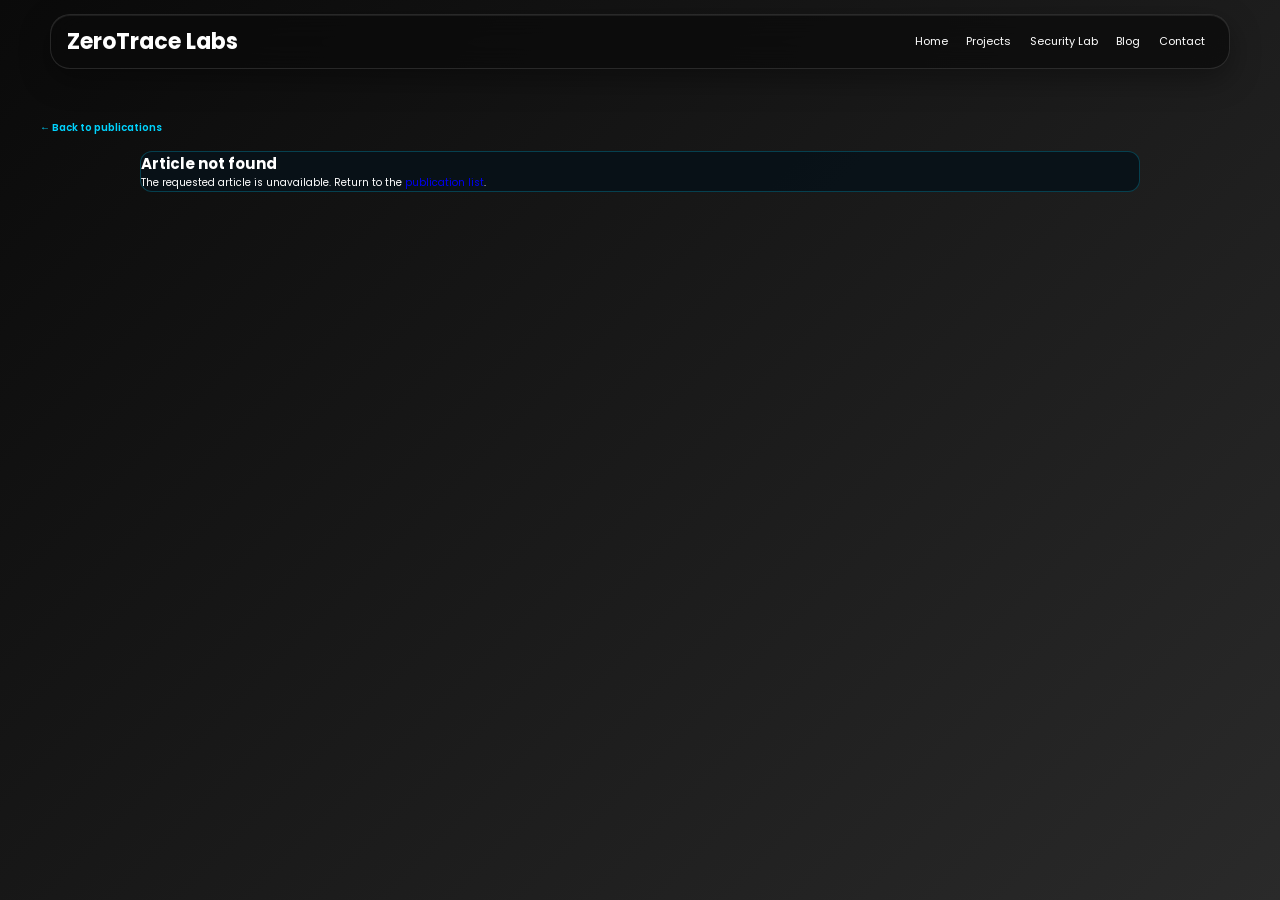
<file: article.html>
<!DOCTYPE html>
<html lang="en">
<head>
    <meta charset="UTF-8">
    <meta name="viewport" content="width=device-width, initial-scale=1.0">
    <meta name="description" content="Cybersecurity technical article with practical examples and references.">
    <meta name="theme-color" content="#0a0a0a">
    <title>Cybersecurity Article | Morgan Mutugi</title>
    <link href="https://unpkg.com/boxicons@2.1.4/css/boxicons.min.css" rel="stylesheet">
    <link rel="stylesheet" href="style.css">
    <script src="config/blogArticles.js" defer></script>
    <script src="article.js" defer></script>
</head>
<body>
    <header>
        <a href="index.html#home" class="logo">ZeroTrace Labs</a>
        <nav aria-label="Main navigation">
            <a href="index.html#home">Home</a>
            <a href="index.html#projects">Projects</a>
            <a href="index.html#homelab">Security Lab</a>
            <a href="index.html#blog" aria-current="page">Blog</a>
            <a href="index.html#contact">Contact</a>
        </nav>
    </header>

    <main class="blog article-page">
        <div class="blog-container">
            <a class="article-back-link" href="index.html#blog">← Back to publications</a>
            <article id="articleContent" class="article-publication" aria-live="polite">
                <p class="article-loading">Loading article…</p>
            </article>
        </div>
    </main>
</body>
</html>
</file>
<file: style.css>
@import url(https://fonts.googleapis.com/css2?family=Poppins:wght@400;500;700&display=swap);
* {
    margin: 0;
    padding: 0;
    box-sizing: border-box;
    text-decoration: none;
    border: none;
    outline: none;

    font-family: 'Poppins', sans-serif;
}

:root {
    /* Cybersecurity Professional Color Scheme */
    --bg-color: #0a0a0a;           /* Deep charcoal black */
    --second-bg-color: #1a1a1a;    /* Dark gray */
    --third-bg-color: #2a2a2a;     /* Medium gray */
    --main-color: #00d4ff;         /* Electric cyber blue */
    --accent-color: #00ff88;       /* Cyber green accent */
    --white-color: #ffffff;        /* Pure white */
    --text-color: #e0e0e0;         /* Light gray text */
    --disabled-color: #c5d2dc;     /* Muted text that remains legible on dark surfaces */
    --border-color: #333333;       /* Subtle borders */
    --hover-color: #004d66;        /* Darker blue for hovers */
}
html {
    font-size: 62.5%;
}

body {
    color: var(--white-color);
}

/* Cyber Background Pattern */
body::before {
    content: '';
    position: fixed;
    top: 0;
    left: 0;
    width: 100%;
    height: 100%;
    background:
        radial-gradient(circle at 25% 25%, rgba(0, 212, 255, 0.03) 0%, transparent 50%),
        radial-gradient(circle at 75% 75%, rgba(0, 212, 255, 0.02) 0%, transparent 50%),
        linear-gradient(45deg, transparent 49%, rgba(0, 212, 255, 0.01) 50%, transparent 51%);
    background-size: 100px 100px, 150px 150px, 20px 20px;
    z-index: -2;
    pointer-events: none;
}

header {
    position: fixed;
    top: 1.4rem;
    left: 50%;
    width: min(calc(100% - 4rem), 118rem);
    padding: 1rem 1.6rem;
    background: rgba(10, 10, 10, 0.72);
    border: 0.1rem solid rgba(255, 255, 255, 0.12);
    border-radius: 2rem;
    box-shadow: 0 1rem 3rem rgba(0, 0, 0, 0.35), inset 0 0.1rem 0 rgba(255, 255, 255, 0.08);
    -webkit-backdrop-filter: blur(1.8rem) saturate(160%);
    backdrop-filter: blur(1.8rem) saturate(160%);
    display: flex;
    align-items: center;
    justify-content: space-between;
    gap: 1.5rem;
    z-index: 1000;
    transform: translateX(-50%);
}

.logo {
    font-size: 2.2rem;
    font-weight: 700;
    color: var(--white-color);
    white-space: nowrap;
}

nav {
    display: flex;
    align-items: center;
    gap: 0.15rem;
}

nav a {
    font-size: 1.1rem;
    color: var(--white-color);
    margin-left: 0;
    transition: all .3s ease;
    position: relative;
    padding: 0.6rem 0.85rem;
    border-radius: 1rem;
}

nav a:hover,
nav a.active {
    color: var(--main-color);
    background: rgba(0, 212, 255, 0.08);
    transform: translateY(-1px);
    box-shadow: 0 0.5rem 1rem rgba(0, 212, 255, 0.12);
}

nav a::after {
    content: '';
    position: absolute;
    bottom: 0;
    left: 50%;
    width: 0;
    height: 0.2rem;
    background: var(--main-color);
    transition: all .3s ease;
    transform: translateX(-50%);
}

nav a:hover::after,
nav a.active::after {
    width: 100%;
}

nav a:focus-visible,
.logo:focus-visible {
    outline: 0.2rem solid var(--main-color);
    outline-offset: 0.3rem;
}

section {
    width: 100%;
    min-height: 100vh;
    padding: 10rem 9% 2rem;
    background: var(--bg-color);
    position: relative;
}

section.active {
    visibility: visible;
    opacity: 1;
    overflow: auto;
}

.scroll-reveal.reveal-from-bottom,
.scroll-reveal.reveal-from-right,
.scroll-reveal.reveal-zoom,
.scroll-reveal.reveal-flip,
.scroll-reveal.reveal-fade {
    opacity: 0;
    transition: opacity 420ms ease, transform 520ms cubic-bezier(0.2, 0.75, 0.25, 1);
    transition-delay: var(--reveal-delay, 0ms);
}

.scroll-reveal.reveal-from-bottom {
    transform: translateY(1.6rem);
}

.scroll-reveal.reveal-from-right {
    transform: translateX(1.8rem);
}

.scroll-reveal.reveal-zoom {
    transform: translateY(0.8rem) scale(0.94);
}

.scroll-reveal.reveal-flip {
    transform: perspective(700px) rotateY(-55deg) scale(0.92);
    transform-origin: center;
    transition-duration: 620ms;
    transition-timing-function: cubic-bezier(0.2, 0.75, 0.25, 1);
}

.scroll-reveal.reveal-from-bottom {
    transition-duration: 380ms;
}

.scroll-reveal.reveal-fade {
    transition-duration: 300ms;
    transform: none;
}

.scroll-reveal.is-visible {
    opacity: 1;
    transform: none;
}

.project-card.scroll-reveal {
    transition-duration: 420ms;
}

.section-effect-item {
    animation-duration: 520ms;
    animation-fill-mode: both;
    animation-timing-function: cubic-bezier(0.2, 0.75, 0.25, 1);
    animation-delay: calc(var(--effect-index, 0) * 90ms);
}

section[data-effect].effect-started[data-effect="fade-up"] > .section-effect-item,
section[data-effect].effect-started[data-effect="fade-up"] > div > .section-effect-item {
    animation-name: section-fade-up;
}

section[data-effect].effect-started[data-effect="slide-sides"] > div > .section-effect-item {
    animation-name: section-slide-left;
}

section[data-effect].effect-started[data-effect="slide-sides"] > div > .section-effect-item:nth-child(even) {
    animation-name: section-slide-right;
}

section[data-effect].effect-started[data-effect="zoom"] > div > .section-effect-item {
    animation-name: section-zoom;
}

section[data-effect].effect-started[data-effect="cascade"] > div > .section-effect-item {
    animation-name: section-fade-up;
    animation-delay: calc(var(--effect-index, 0) * 120ms);
}

section[data-effect].effect-started[data-effect="terminal"] > div > .section-effect-item {
    animation-name: section-terminal;
    animation-duration: 560ms;
    animation-timing-function: steps(16, end);
}

section[data-effect].effect-started[data-effect="flip"] > div > .section-effect-item {
    animation-name: section-flip;
}

section[data-effect].effect-started[data-effect="fade"] > div > .section-effect-item {
    animation-name: section-fade;
    animation-duration: 320ms;
}

section[data-effect].effect-started[data-effect="blur-in"] > div > .section-effect-item {
    animation-name: section-blur-in;
}

@keyframes section-fade-up {
    from { opacity: 0; transform: translateY(1.8rem); }
    to { opacity: 1; transform: translateY(0); }
}

@keyframes section-slide-left {
    from { opacity: 0; transform: translateX(-2.2rem); }
    to { opacity: 1; transform: translateX(0); }
}

@keyframes section-slide-right {
    from { opacity: 0; transform: translateX(2.2rem); }
    to { opacity: 1; transform: translateX(0); }
}

@keyframes section-zoom {
    from { opacity: 0; transform: scale(0.94); }
    to { opacity: 1; transform: scale(1); }
}

@keyframes section-terminal {
    from { opacity: 0; clip-path: inset(0 100% 0 0); }
    to { opacity: 1; clip-path: inset(0 0 0 0); }
}

@keyframes section-flip {
    from { opacity: 0; transform: perspective(700px) rotateY(-35deg); }
    to { opacity: 1; transform: perspective(700px) rotateY(0); }
}

@keyframes section-fade {
    from { opacity: 0; }
    to { opacity: 1; }
}

@keyframes section-blur-in {
    from { opacity: 0; filter: blur(0.8rem); transform: translateY(1rem); }
    to { opacity: 1; filter: blur(0); transform: translateY(0); }
}

.lab-card .lab-line {
    opacity: 0;
    clip-path: inset(0 100% 0 0);
    transform: translateX(-0.4rem);
    transition: opacity 360ms ease, transform 360ms ease, clip-path 480ms steps(16, end);
    transition-delay: var(--line-delay, 0ms);
}

.lab-card.is-visible .lab-line {
    opacity: 1;
    clip-path: inset(0 0 0 0);
    transform: translateX(0);
}

.home {
    display: flex;
    align-items: center;
    gap: 5rem;
    position: relative;
    overflow: hidden;
}

.home::before {
    content: '';
    position: absolute;
    top: 0;
    left: 0;
    width: 100%;
    height: 100%;
    background:
        radial-gradient(circle at 20% 80%, rgba(0, 212, 255, 0.08) 0%, transparent 50%),
        radial-gradient(circle at 80% 20%, rgba(0, 212, 255, 0.08) 0%, transparent 50%),
        radial-gradient(circle at 40% 40%, rgba(0, 212, 255, 0.05) 0%, transparent 50%);
    z-index: -1;
}

.home-detail h1 {
    font-size: clamp(3.5rem, 10vw, 5.5rem);
    font-weight: 800;
    margin-bottom: 0.5rem;
}

.home-detail h1 span {
    color: var(--main-color);
    position: relative;
}

.home-detail h1 span::after {
    content: '';
    position: absolute;
    bottom: -0.5rem;
    left: 0;
    width: 100%;
    height: 0.3rem;
    background: linear-gradient(90deg, var(--main-color), transparent);
    border-radius: 0.2rem;
}

.home-detail h2 {
    display: inline-block;
    font-size: 3.2rem;
    margin-top: -1rem;
    font-weight: 600;
    margin-bottom: 1.5rem;
}

.home-detail h2 .role-typewriter {
    display: inline-block;
    color: transparent;
    white-space: nowrap;
    border-right: .2rem solid var(--main-color);
    padding: 0 .35rem;
    -webkit-text-stroke: .07rem var(--main-color);
    transition: color 250ms ease, -webkit-text-stroke-color 250ms ease;
    animation: role-caret 750ms steps(1, end) infinite;
}

.home-detail h2 .role-typewriter.is-highlighted {
    color: var(--main-color);
    -webkit-text-stroke-color: transparent;
}

@keyframes role-caret {
    50% { border-color: transparent; }
}

body.motion-ready .home-detail h1,
body.motion-ready .home-detail h2,
body.motion-ready .home-detail > p,
body.motion-ready .home-detail .btn-sci {
    animation: hero-enter 560ms cubic-bezier(0.2, 0.75, 0.25, 1) both;
}

body.motion-ready .home-detail h2 { animation-delay: 100ms; }
body.motion-ready .home-detail .professional-highlights { animation-delay: 220ms; }
body.motion-ready .home-detail > p { animation-delay: 360ms; }
body.motion-ready .home-detail .stats { animation-delay: 460ms; }
body.motion-ready .home-detail .btn-sci { animation-delay: 560ms; }

body.motion-ready .home-img .img-item {
    animation: avatar-wipe 760ms cubic-bezier(0.2, 0.75, 0.25, 1) 180ms both;
}

@keyframes hero-enter {
    from { opacity: 0; transform: translateY(1.4rem); }
    to { opacity: 1; transform: translateY(0); }
}

@keyframes avatar-wipe {
    from { opacity: 0; clip-path: inset(0 100% 0 0 round 50%); }
    to { opacity: 1; clip-path: inset(0 0 0 0 round 50%); }
}

/* Home Section Animations */
@keyframes fadeInUp {
    0% {
        opacity: 0;
        transform: translateY(3rem);
    }
    100% {
        opacity: 1;
        transform: translateY(0);
    }
}

@keyframes slideInLeft {
    0% {
        opacity: 0;
        transform: translateX(-2rem);
    }
    100% {
        opacity: 1;
        transform: translateX(0);
    }
}

@keyframes scaleIn {
    0% {
        opacity: 0;
        transform: scale(0.8);
    }
    100% {
        opacity: 1;
        transform: scale(1);
    }
}

.home-detail p {
    font-size: 1.4rem;
    color: var(--disabled-color);
    margin: 1rem 0 2.5rem;
    line-height: 1.7;
    max-width: none;
}

/* Professional Highlights */
.professional-highlights {
    display: flex;
    gap: 1.2rem;
    margin: 2rem 0 2.5rem;
    flex-wrap: wrap;
    animation: fadeInUp 1s ease-out 0.8s both;
}

.highlight-item {
    display: flex;
    align-items: center;
    gap: 1rem;
    background: rgba(0, 212, 255, 0.08);
    border: 0.15rem solid rgba(0, 212, 255, 0.12);
    border-radius: 1.5rem;
    padding: 1rem 1.5rem;
    transition: all 0.3s ease;
    backdrop-filter: blur(10px);
    -webkit-backdrop-filter: blur(10px);
    animation: slideInLeft 0.8s ease-out both;
    animation-delay: calc(var(--item-index, 0) * 0.2s + 1s);
}

.highlight-item:nth-child(1) { --item-index: 1; }
.highlight-item:nth-child(2) { --item-index: 2; }
.highlight-item:nth-child(3) { --item-index: 3; }

.highlight-item:hover {
    border-color: var(--main-color);
    background: rgba(0, 212, 255, 0.1);
    transform: translateY(-0.3rem);
    box-shadow: 0 0.8rem 2rem rgba(0, 212, 255, 0.12);
}

.highlight-item i {
    font-size: 1.2rem;
    color: var(--main-color);
    background: rgba(0, 212, 255, 0.08);
    padding: 0.5rem;
    border-radius: 50%;
}

.highlight-item span {
    font-size: 1.4rem;
    font-weight: 600;
    color: var(--white-color);
}

/* Statistics Section */
.stats {
    display: flex;
    gap: 3rem;
    margin: 2.5rem 0;
    flex-wrap: wrap;
    animation: fadeInUp 1s ease-out 1.2s both;
}

.stat-item {
    text-align: center;
    position: relative;
    animation: scaleIn 0.8s ease-out both;
    animation-delay: calc(var(--stat-index, 0) * 0.2s + 1.4s);
}

.stat-item:nth-child(1) { --stat-index: 1; }
.stat-item:nth-child(2) { --stat-index: 2; }
.stat-item:nth-child(3) { --stat-index: 3; }

.stat-item::before {
    content: '';
    position: absolute;
    top: -1rem;
    left: 50%;
    transform: translateX(-50%);
    width: 4rem;
    height: 0.2rem;
    background: var(--main-color);
    border-radius: 0.1rem;
}

.stat-number {
    display: block;
    font-size: 2.2rem;
    font-weight: 800;
    color: var(--main-color);
    line-height: 1;
    margin-bottom: 0.5rem;
    position: relative;
}

.stat-label {
    font-size: 1.3rem;
    color: var(--disabled-color);
    font-weight: 500;
    text-transform: uppercase;
    letter-spacing: 0.1rem;
}

.home .stat-number {
    font-size: 2rem;
}

.home .stat-label {
    font-size: 1.15rem;
}

.home-detail .btn-sci {
    display: flex;
    align-items: center;
    flex-wrap: nowrap;
    gap: 1rem;
}

.home-detail .btn-sci .sci {
    display: flex;
    flex-wrap: nowrap;
    gap: 0.5rem;
    margin-left: 1rem;
}

.btn {
    display: inline-block;
    padding: 1.2rem 4.5rem;
    background: linear-gradient(135deg, var(--main-color), var(--hover-color));
    color: var(--bg-color);
    font-size: 1.4rem;
    border: 0.2rem solid var(--main-color);
    border-radius: 3rem;
    box-shadow: 0 0.5rem 1.5rem rgba(0, 212, 255, 0.15);
    font-weight: 600;
    transition: all 0.3s ease;
    text-decoration: none;
    position: relative;
    overflow: hidden;
}

.btn::before {
    content: '';
    position: absolute;
    top: 0;
    left: -100%;
    width: 100%;
    height: 100%;
    background: linear-gradient(90deg, transparent, rgba(255, 255, 255, 0.2), transparent);
    transition: left 0.5s;
}

.btn:hover::before {
    left: 100%;
}

.btn:hover {
    background: transparent;
    color: var(--main-color);
    box-shadow: 0 0.8rem 2rem rgba(0, 212, 255, 0.2);
    transform: translateY(-0.3rem);
}

.home-detail .btn-sci .sci a {
    display: inline-flex;
    padding: .8rem;
    border: .2rem solid var(--main-color);
    border-radius: 50%;
    font-size: 1.2rem;
    color: var(--main-color);
    margin: 0;
    transition: 5s;
}

.home-detail .btn-sci .sci a:hover {
    background: var(--main-color);
    color: var(--bg-color);
    box-shadow: 0 0 1rem var(--main-color);
}

.home-img {
    align-self: flex-start;
    margin-top: -1.2rem;
}

.home-img .img-box {
    position: relative;
    width: 32vw;
    height: 32vw;
    border-radius: 50%;
    padding: .5rem;
    display: flex;
    justify-content: center;
    align-items: center;
    overflow: hidden;
}

.home-img .img-box::before,
.home-img .img-box::after{
    content: " ";
    position: absolute;
    width: 50rem;
    height: 50rem;
    background: conic-gradient(transparent, transparent, transparent, var(--main-color));
    transform: rotate(0deg);
    animation: rotate-boarder 10s linear infinite;
}

.home-img .img-box::after {
    animation-delay:-5s;
}

@keyframes rotate-boarder {
    100%{
        transform: rotate(360deg);

    }
}

.home-img .img-box .img-item {
    position: relative;
    width: 100%;
    height: 100%;
    background: var(--bg-color);
    border-radius: 50%;
    border: .01rem solid var(--bg-color);
    justify-content: center;
    z-index: 1;
    overflow: hidden;
}

.home-img .img-box .img-item img {
    position: absolute;
    top: 50%;
    left: 50%;
    transform: translate(-50%, -50%);
    display: block;
    width: 120%;
    height: 120%;
    object-fit: cover;
    object-position: left top;
    mix-blend-mode: lighten;
}

.heading {
    font-size: 4.5rem;
    text-align: center;
    margin-bottom: 1.5rem;
}

.heading span {
    color: var(--main-color);
}

.services-container {
    display: grid;
    grid-template-columns: repeat(auto-fit, minmax(24rem, 1fr));
    gap: 1.2rem;
}

.services-container .service-box {
    padding: 1.3rem 1rem;
    background: var(--second-bg-color);
    border: .15rem solid var(--second-bg-color);
    border-radius: 0.8rem;
    transition: .4s;
    box-shadow: 0 0.4rem 1.2rem rgba(0, 0, 0, 0.25);
}

.services-container .service-box:hover {
    border-color: var(--main-color);
    transform: scale(1.03);
    box-shadow: 0 0.9rem 2rem rgba(0, 212, 255, 0.12);
}

.service-box .icon {
    display: flex;
    justify-content: space-between;
    align-items: center;
}

.service-box .icon i {
    font-size: 2.4rem;
    color: var(--main-color);
}

.service-box .icon a {
    display: inline;
    background: var(--white-color);
    border-radius: 50%;
    padding: 0.45rem;
}

.service-box .icon a i {
    font-size: 1.3rem;
    color: var(--bg-color);
    transform: rotate(225deg);
}

.service-box .icon a i:hover {
    transform: rotate(150deg);
}

.service-box h3 {
    font-size: 1.7rem;
    margin: .25rem 0 0.7rem;
    transition: .4s;
    font-weight: 600;
}

.service-box:hover h3 {
    color: var(--main-color);
}

.service-box p {
    font-size: 1.2rem;
}

.service-details ul {
    list-style: none;
    margin: 0;
    padding: 0;
}

.service-details ul li {
    position: relative;
    font-size: 1.25rem;
    color: var(--white-color);
    margin-bottom: 0.55rem;
    line-height: 1.45;
    padding-left: 1.4rem;
}

.service-details ul li::before {
    content: '?';
    position: absolute;
    left: 0;
    color: var(--main-color);
    font-size: 1.1rem;
    top: 0.1rem;
}

.pricing {
    font-size: 1.1rem;
    color: var(--main-color);
    margin-top: 0.55rem;
    font-weight: 700;
    border-top: .12rem solid var(--main-color);
    padding-top: 0.45rem;
}

/* Responsive Design */
@media (max-width: 1200px) {
    header {
        padding: 1rem 1.4rem;
    }

    section {
        padding: 10rem 3% 2rem;
    }

    .home {
        gap: 1.2rem;
    }
}

@media (max-width: 991px) {
    .services-container {
        grid-template-columns: repeat(3, minmax(0, 1fr));
        gap: 0.9rem;
        padding: 0 0.8rem;
    }

    header {
        padding: 0.9rem 1.2rem;
    }

    .heading {
        font-size: 3.5rem;
    }

    .service-box {
        padding: 1.5rem 1rem;
    }

    .service-box h3 {
        font-size: 1.6rem;
    }

    .service-box p,
    .service-details ul li,
    .pricing {
        font-size: 1.2rem;
    }
}

@media (max-width: 768px) {
    header {
        transition: transform 260ms ease, opacity 260ms ease;
        will-change: transform;
    }

    header.is-hidden-on-scroll {
        transform: translate(-50%, calc(-100% - 1.5rem));
        opacity: 0;
        pointer-events: none;
    }

    .heading {
        font-size: 1.9rem;
    }

    .services-container {
        grid-template-columns: repeat(2, minmax(0, 1fr));
        gap: 0.8rem;
        padding: 0 0.75rem;
    }

    .service-box {
        padding: 1.2rem 0.9rem;
    }

    .service-box h3 {
        font-size: 1.5rem;
    }

    .service-box p,
    .service-details ul li,
    .pricing {
        font-size: 1.1rem;
    }

    header {
        padding: 0.8rem 1rem;
    }

    .logo {
        font-size: 1.3rem;
    }

    nav a {
        font-size: 0.85rem;
        margin-left: 0;
        padding: 0.5rem 0.6rem;
    }

    section {
        min-height: 0;
        padding: 7rem 1.2% 2rem;
    }

    .home {
        gap: 0.8rem;
        align-items: flex-start;
        flex-wrap: nowrap;
    }

    .home-detail {
        flex: 1 1 58%;
        min-width: 48%;
        max-width: 55%;
    }

    .home-img {
        flex: 0 0 42%;
        min-width: 40%;
        max-width: 42%;
        display: flex;
        justify-content: flex-end;
        align-items: flex-start;
        align-self: flex-start;
        margin-top: -0.9rem;
    }

    .home-img .img-box {
        width: min(30vw, 20rem);
        height: min(30vw, 20rem);
    }

    .home-detail h1 {
        font-size: 2.4rem;
    }

    .home-detail h2 {
        font-size: 2rem;
    }

    .home-detail p {
        font-size: 0.9rem;
    }

    .btn {
        font-size: 0.9rem;
        padding: 0.75rem 1.4rem;
    }

    .home-detail .btn-sci .sci a {
        font-size: 0.85rem;
        padding: 0.55rem;
    }

    .professional-highlights {
        gap: 0.7rem;
    }

    .highlight-item {
        padding: 0.55rem 0.75rem;
    }

    .highlight-item i {
        font-size: 0.9rem;
    }

    .highlight-item span {
        font-size: 0.9rem;
    }

    .stats {
        gap: 0.7rem;
        justify-content: center;
    }

    .stat-number {
        font-size: 1.2rem;
    }

    .stat-label {
        font-size: 0.8rem;
    }

    .home .stats {
        width: 100%;
        flex-wrap: nowrap;
        justify-content: space-between;
        gap: 0.5rem;
        padding: 1.25rem 0;
    }

    .home .stats .stat-item {
        flex: 1 1 0;
        min-width: 0;
        padding: 0.8rem 0.2rem;
    }

    .home .stats .stat-number {
        font-size: clamp(1.2rem, 2.5vw, 1.6rem);
    }

    .home .stats .stat-label {
        font-size: clamp(0.9rem, 1.5vw, 1.1rem);
        letter-spacing: 0.02rem;
        line-height: 1.25;
    }
}

@media (max-width: 600px) {
    .heading {
        font-size: 1.7rem;
    }

    header {
        top: 0.8rem;
        width: calc(100% - 1.6rem);
        padding: 0.3rem 0.8rem;
        flex-direction: column;
        align-items: stretch;
        gap: 0.35rem;
    }

    .logo {
        display: block;
        align-self: flex-start;
        font-size: 1.1rem;
    }

    nav {
        display: flex;
        flex-wrap: nowrap;
        width: 100%;
        justify-content: space-between;
        gap: 0;
        overflow: visible;
        align-items: center;
    }

    header nav a {
        flex: 0 0 auto;
        font-size: 0.72rem;
        margin-left: 0;
        padding: 0.35rem 0.1rem;
        white-space: nowrap;
    }

    section {
        min-height: 0;
        padding: 7rem 1% 1.5rem;
    }

    .home {
        gap: 0.7rem;
        align-items: flex-start;
        flex-wrap: wrap;
        position: relative;
        overflow: visible;
        padding-top: 5rem;
    }

    .home-detail {
        flex: 1 1 100%;
        min-width: 100%;
        max-width: 100%;
        margin-bottom: 2rem;
        padding-top: 17rem;
    }

    .home-img {
        position: absolute;
        top: 6rem;
        right: 1.5%;
        width: auto;
        height: auto;
        flex: none;
        min-width: auto;
        max-width: auto;
        justify-content: center;
        align-items: center;
        align-self: auto;
        margin-top: 0;
    }

    .home-img .img-box {
        width: min(26vw, 15rem);
        height: min(26vw, 15rem);
    }

    .professional-highlights {
        gap: 0.8rem;
        margin: 2rem 0 1.5rem;
    }

    .highlight-item {
        padding: 0.6rem 0.8rem;
        margin-bottom: 0.5rem;
    }

    .home-detail p {
        margin: 1.8rem 0 2.2rem;
        line-height: 1.6;
    }

    .stats {
        width: 100%;
        justify-content: space-around;
        gap: 0.8rem;
        flex-wrap: nowrap;
        padding: 2rem 0;
        margin: 2.5rem 0;
    }

    .stat-item {
        flex: 1 1 0;
        min-width: 0;
        padding: 1rem 0.5rem;
        text-align: center;
    }

    .stat-number {
        font-size: 1.4rem;
        letter-spacing: 0.02rem;
        margin-bottom: 0.5rem;
    }

    .stat-label {
        font-size: 0.8rem;
        white-space: normal;
        line-height: 1.3;
        letter-spacing: 0.05rem;
    }

    .home-detail h1 {
        font-size: 1.85rem;
        margin-bottom: 0.3rem;
    }

    .home-detail h2 {
        display: block;
        width: 100%;
        font-size: clamp(1.5rem, 4.2vw, 1.8rem);
        line-height: 1.3;
        margin-top: 0;
        margin-bottom: 1.2rem;
    }

    .home-detail p {
        font-size: 0.8rem;
    }

    .btn-sci {
        margin-top: 2rem;
    }

    .btn {
        font-size: 0.8rem;
        padding: 0.65rem 1rem;
    }

    .home-detail .btn-sci .sci {
        margin-left: 0.8rem;
    }

    .home-detail .btn-sci .sci a {
        font-size: 0.75rem;
        padding: 0.4rem;
        margin: 0 0.3rem;
    }

    .highlight-item i {
        font-size: 0.8rem;
    }

    .highlight-item span {
        font-size: 0.85rem;
    }

    .stats {
        gap: 0.75rem;
        justify-content: space-between;
        flex-wrap: nowrap;
        width: 100%;
        padding: 0 0.75rem;
    }

    .stat-item {
        flex: 1 1 0;
        min-width: 0;
        padding: 1rem 0.5rem;
    }

    .stat-number {
        font-size: 1.75rem;
    }

    .stat-label {
        font-size: 1rem;
    }
}

/* Why Hire Me Section */
.why-hire-me {
    background: linear-gradient(135deg, var(--bg-color) 0%, var(--third-bg-color) 100%);
}

.why-hire-container {
    max-width: 120rem;
    margin: 0 auto;
}

.why-hire-me .heading {
    margin-bottom: 4rem;
    font-size: 4.5rem;
}

.why-hire-grid {
    display: grid;
    grid-template-columns: repeat(auto-fit, minmax(18rem, 1fr));
    gap: 1.2rem;
    padding: 0 2rem;
}

.why-hire-card {
    background: rgba(0, 212, 255, 0.05);
    border: 0.15rem solid rgba(0, 212, 255, 0.15);
    border-radius: 1.2rem;
    padding: 0.95rem 0.85rem;
    text-align: center;
    transition: 0.4s ease;
    position: relative;
    overflow: hidden;
}

.why-hire-card::before {
    content: '';
    position: absolute;
    top: 0;
    left: -100%;
    width: 100%;
    height: 100%;
    background: rgba(0, 212, 255, 0.08);
    transition: 0.4s;
    z-index: -1;
}

.why-hire-card:hover {
    border-color: var(--main-color);
    transform: translateY(-0.8rem);
    box-shadow: 0 0.8rem 2.5rem rgba(0, 212, 255, 0.12);
}

.why-hire-card:hover::before {
    left: 0;
}

.why-hire-icon {
    width: 4.3rem;
    height: 4.3rem;
    background: rgba(0, 212, 255, 0.1);
    border: 0.2rem solid var(--main-color);
    border-radius: 50%;
    display: flex;
    align-items: center;
    justify-content: center;
    margin: 0 auto 0.85rem;
    font-size: 1.05rem;
    color: var(--main-color);
    transition: 0.4s;
}

.why-hire-card:hover .why-hire-icon {
    background: var(--main-color);
    color: var(--bg-color);
    transform: scale(1.05) rotate(10deg);
}

.why-hire-card h3 {
    font-size: 1.05rem;
    margin-bottom: 0.45rem;
    color: var(--white-color);
    font-weight: 700;
    transition: 0.3s;
}

.why-hire-card:hover h3 {
    color: var(--main-color);
}

.why-hire-card p {
    font-size: 1rem;
    color: var(--disabled-color);
    line-height: 1.45;
    margin: 0;
    transition: 0.3s;
}

.why-hire-card:hover p {
    color: var(--white-color);
}

/* Responsive Design for Why Hire Me */
@media (max-width: 991px) {
    .why-hire-grid {
        grid-template-columns: repeat(3, minmax(0, 1fr));
        gap: 0.8rem;
        padding: 0 0.8rem;
        overflow-x: hidden;
    }

    .why-hire-me .heading {
        font-size: 3rem;
        margin-bottom: 2rem;
    }

    .why-hire-card {
        padding: 0.85rem;
    }

    .why-hire-card h3 {
        font-size: 0.95rem;
    }

    .why-hire-card p {
        font-size: 0.95rem;
        line-height: 1.4;
    }

    .why-hire-icon {
        width: 3.5rem;
        height: 3.5rem;
        font-size: 0.95rem;
        margin-bottom: 0.6rem;
    }
}

@media (max-width: 768px) {
    .why-hire-grid {
        grid-template-columns: repeat(3, minmax(0, 1fr));
        gap: 0.6rem;
        padding: 0 0.6rem;
        overflow-x: hidden;
    }

    .why-hire-card {
        padding: 0.7rem;
        border-radius: 1rem;
    }

    .why-hire-me .heading {
        font-size: 2rem;
        margin-bottom: 1.4rem;
    }

    .why-hire-card h3 {
        font-size: 0.95rem;
    }

    .why-hire-card p {
        font-size: 0.9rem;
    }

    .why-hire-icon {
        width: 3rem;
        height: 3rem;
        font-size: 0.9rem;
    }
}
/* Testimonials Section */
.testimonials {
    background: linear-gradient(135deg, var(--bg-color) 0%, var(--third-bg-color) 100%);
    position: relative;
    overflow: hidden;
}

.testimonials::before {
    content: '';
    position: absolute;
    top: 0;
    left: 0;
    width: 100%;
    height: 100%;
    background:
        radial-gradient(circle at 20% 30%, rgba(0, 212, 255, 0.05) 0%, transparent 50%),
        radial-gradient(circle at 80% 70%, rgba(0, 212, 255, 0.03) 0%, transparent 50%);
    z-index: -1;
}

.testimonials-container {
    max-width: 120rem;
    margin: 0 auto;
    position: relative;
}

.testimonials .heading {
    margin-bottom: 0.6rem;
    font-size: 4.5rem;
    text-align: center;
}

.testimonials-subtitle {
    text-align: center;
    font-size: 1.4rem;
    color: var(--text-color);
    margin-bottom: 4rem;
    max-width: 600px;
    margin-left: auto;
    margin-right: auto;
    line-height: 1.6;
}

.testimonials-grid {
    display: grid;
    grid-template-columns: repeat(auto-fit, minmax(18rem, 1fr));
    gap: 1.2rem;
    margin-bottom: 3rem;
}

.testimonial-card {
    background: rgba(0, 212, 255, 0.05);
    border: 0.15rem solid rgba(0, 212, 255, 0.2);
    border-radius: 0.8rem;
    padding: 1.2rem;
    transition: all 0.4s ease;
    position: relative;
    overflow: hidden;
    backdrop-filter: blur(10px);
    -webkit-backdrop-filter: blur(10px);
}

.testimonial-card::before {
    content: '';
    position: absolute;
    top: 0;
    left: -100%;
    width: 100%;
    height: 100%;
    background: linear-gradient(90deg, transparent, rgba(0, 212, 255, 0.1), transparent);
    transition: left 0.6s;
    z-index: -1;
}

.testimonial-card:hover {
    border-color: var(--main-color);
    transform: translateY(-1rem);
    box-shadow: 0 2rem 4rem rgba(0, 212, 255, 0.2);
}

.testimonial-card:hover::before {
    left: 100%;
}

.testimonial-content {
    position: relative;
    z-index: 2;
}

.testimonial-text {
    font-size: 1.2rem;
    color: var(--text-color);
    line-height: 1.5;
    margin-bottom: 1.2rem;
    font-style: italic;
    position: relative;
    padding: 0 0.5rem;
}

.testimonial-text::before {
    content: '"';
    position: absolute;
    top: -0.5rem;
    left: 0;
    font-size: 1.2rem;
    color: var(--main-color);
    opacity: 0.3;
    font-family: serif;
}

.testimonial-text::after {
    content: '"';
    position: absolute;
    bottom: -1rem;
    right: 0;
    font-size: 1.2rem;
    color: var(--main-color);
    opacity: 0.3;
    font-family: serif;
}

/* Testimonials Stats */
.testimonials-stats {
    display: flex;
    justify-content: center;
    gap: 1.2rem;
    flex-wrap: wrap;
    margin-top: 2.5rem;
}

.stat-box {
    text-align: center;
    padding: 1.2rem;
    background: rgba(0, 212, 255, 0.08);
    border: 0.15rem solid rgba(0, 212, 255, 0.2);
    border-radius: 0.8rem;
    min-width: 10rem;
    transition: all 0.3s ease;
}

.stat-box:hover {
    border-color: var(--main-color);
    transform: translateY(-0.5rem);
    box-shadow: 0 1rem 2rem rgba(0, 212, 255, 0.2);
}

.stat-number {
    font-size: 2.2rem;
    font-weight: 800;
    color: var(--main-color);
    margin-bottom: 0.2rem;
    display: block;
}

.stat-label {
    font-size: 1rem;
    color: var(--text-color);
    font-weight: 500;
    text-transform: uppercase;
    letter-spacing: 0.1rem;
}

/* Testimonials Responsive Design */
@media (max-width: 1200px) {
    .testimonials-grid {
        grid-template-columns: repeat(auto-fit, minmax(20rem, 1fr));
        gap: 1.2rem;
    }
}

@media (max-width: 991px) {
    .testimonials .heading {
        font-size: 3rem;
    }

    .testimonials-subtitle {
        font-size: 1.1rem;
        margin-bottom: 2rem;
    }

    .testimonials-grid {
        grid-template-columns: repeat(2, minmax(0, 1fr));
        gap: 0.9rem;
        padding: 0 0.8rem;
        overflow-x: hidden;
    }

    .testimonial-card {
        padding: 1rem;
    }

    .testimonial-text {
        font-size: 1rem;
        padding: 0 0.3rem;
    }

    .testimonials-stats {
        gap: 1rem;
    }
}

@media (max-width: 768px) {
    .testimonials .heading {
        font-size: 2.4rem;
    }

    .testimonials-grid {
        grid-template-columns: repeat(2, minmax(0, 1fr));
        gap: 0.7rem;
        padding: 0 0.6rem;
        overflow-x: hidden;
    }

    .testimonial-card {
        padding: 0.8rem;
    }

    .testimonial-text {
        font-size: 0.95rem;
        line-height: 1.35;
        padding: 0 0.2rem;
        margin-bottom: 0.6rem;
    }

    .testimonial-text::before,
    .testimonial-text::after {
        font-size: 2rem;
    }

}

@media (max-width: 480px) {
    .testimonials-grid {
        grid-template-columns: repeat(2, minmax(0, 1fr));
        gap: 0.6rem;
        padding: 0;
        overflow-x: hidden;
    }

    .testimonial-card {
        padding: 0.7rem;
    }

    .testimonial-text {
        font-size: 0.95rem;
        line-height: 1.35;
        padding: 0 0.15rem;
        margin-bottom: 0.5rem;
    }

    .testimonial-text::before,
    .testimonial-text::after {
        font-size: 1.8rem;
    }

    .testimonials-stats {
        gap: 1.2rem;
    }

    .stat-box {
        min-width: 12rem;
        padding: 1.2rem;
    }

    .stat-number {
        font-size: 2.8rem;
    }

    .stat-label {
        font-size: 1.2rem;
    }
}

@media (max-width: 480px) {
    .testimonial-card {
        padding: 1.2rem;
    }

    .testimonial-text {
        font-size: 1.2rem;
    }

    .testimonials-stats {
        gap: 1.2rem;
    }

    .stat-box {
        min-width: 10rem;
        padding: 1rem;
    }

    .stat-number {
        font-size: 1.2rem;
    }
}

/* Contact Section */
.contact {
    min-height: 0;
    padding: 7rem 9% 1.5rem;
    background: linear-gradient(135deg, var(--bg-color) 0%, var(--second-bg-color) 100%);
}

.contact-container {
    max-width: 120rem;
    margin: 0 auto;
}

.contact .heading {
    margin-bottom: 0.5rem;
    font-size: 3rem;
    line-height: 1.2;
    overflow: visible;
}

.contact .section-subtitle {
    margin-bottom: 1rem;
    font-size: 1.2rem;
}

.contact-content {
    display: grid;
    grid-template-columns: minmax(0, 0.9fr) minmax(0, 1.1fr);
    gap: 1rem;
    margin-bottom: 0;
    align-items: stretch;
}

.contact-info {
    display: grid;
    grid-template-columns: 1fr;
    align-content: start;
    gap: 0.7rem;
    padding: 1rem;
    background: linear-gradient(135deg, rgba(0, 212, 255, 0.12), rgba(0, 255, 136, 0.055) 55%, rgba(0, 212, 255, 0.08)), rgba(8, 18, 24, 0.88);
    border: 0.1rem solid rgba(0, 212, 255, 0.3);
    border-radius: 1.5rem;
    box-shadow: inset 0 0.1rem 0 rgba(255, 255, 255, 0.08), 0 0.8rem 2.4rem rgba(0, 0, 0, 0.24);
}

.contact-info-intro h3 {
    margin-bottom: 0.3rem;
    color: var(--white-color);
    font-size: 1.8rem;
}

.contact-info-intro p {
    color: var(--text-color);
    font-size: 1.2rem;
    line-height: 1.45;
}

.contact-card {
    background: rgba(0, 212, 255, 0.05);
    border: 0.15rem solid rgba(0, 212, 255, 0.15);
    border-radius: 1.5rem;
    display: flex;
    align-items: center;
    gap: 0.6rem;
    padding: 0.6rem;
    text-align: left;
    transition: 0.4s ease;
    position: relative;
    overflow: hidden;
}

.contact-card::before {
    content: '';
    position: absolute;
    top: 0;
    left: -100%;
    width: 100%;
    height: 100%;
    background: rgba(0, 212, 255, 0.08);
    transition: 0.4s;
    z-index: -1;
}

.contact-card:hover {
    border-color: var(--main-color);
    transform: translateY(-0.5rem);
    box-shadow: 0 1rem 2rem rgba(0, 212, 255, 0.12);
}

.contact-card:hover::before {
    left: 0;
}

.contact-icon {
    flex: 0 0 3rem;
    width: 3rem;
    height: 3rem;
    background: rgba(0, 212, 255, 0.1);
    border: 0.2rem solid var(--main-color);
    border-radius: 50%;
    display: flex;
    align-items: center;
    justify-content: center;
    margin: 0;
    font-size: 1.4rem;
    color: var(--main-color);
    transition: 0.4s;
}

.contact-card:hover .contact-icon {
    background: var(--main-color);
    color: var(--bg-color);
    transform: scale(1.1) rotate(10deg);
}

.contact-card h3 {
    font-size: 1.2rem;
    margin-bottom: 0.2rem;
    color: var(--white-color);
    font-weight: 700;
    transition: 0.3s;
}

.contact-card:hover h3 {
    color: var(--main-color);
}

.contact-card-copy {
    min-width: 0;
}

.contact-card-copy a {
    color: var(--text-color);
    font-size: 1.2rem;
    overflow-wrap: anywhere;
    text-decoration: none;
    transition: color 0.3s ease;
}

.contact-card-copy a:hover {
    color: var(--main-color);
}

/* Contact Form */
.contact-form {
    background: rgba(0, 212, 255, 0.05);
    border: 0.15rem solid rgba(0, 212, 255, 0.15);
    border-radius: 1.5rem;
    padding: 1rem;
}

.contact-form h3 {
    font-size: 1.6rem;
    margin-bottom: 0.7rem;
    color: var(--white-color);
    text-align: left;
}

.contact-form form {
    display: grid;
    grid-template-columns: repeat(2, minmax(0, 1fr));
    gap: 0.6rem;
}

.contact-form form > input[type="hidden"] {
    display: none;
}

.form-group {
    position: relative;
    min-width: 0;
    margin-bottom: 0;
}

.contact-form form > .form-group:nth-of-type(3),
.contact-form form > .form-group:nth-of-type(4),
.contact-form form > .submit-btn {
    grid-column: 1 / -1;
}

.form-group input,
.form-group textarea {
    display: block;
    width: 100%;
    padding: 0.7rem;
    background: rgba(255, 255, 255, 0.08);
    border: 0.15rem solid rgba(255, 255, 255, 0.15);
    border-radius: 0.8rem;
    color: var(--white-color);
    font-size: 1.4rem;
    font-family: inherit;
    font-weight: 400;
transition: all 0.3s ease;
outline: none;
backdrop-filter: blur(10px);
-webkit-backdrop-filter: blur(10px);
box-shadow: 0 0.5rem 1rem rgba(0, 0, 0, 0.1);
position: relative;
    transition: all 0.3s ease;
    outline: none;
    backdrop-filter: blur(10px);
    -webkit-backdrop-filter: blur(10px);
    box-shadow: 0 0.5rem 1rem rgba(0, 0, 0, 0.1);
    box-sizing: border-box;
}

.form-group textarea {
    min-height: 6.5rem;
    resize: vertical;
}

.form-group input::placeholder,
.form-group textarea::placeholder {
    color: rgba(255, 255, 255, 0.6);
    font-weight: 300;
    opacity: 1;
}

.form-group input:focus,
.form-group textarea:focus {
    border-color: var(--main-color);
    background: rgba(255, 255, 255, 0.12);
    box-shadow:
        0 0 1rem rgba(0, 212, 255, 0.15),
        0 0 2rem rgba(0, 212, 255, 0.08),
        inset 0 0 0.5rem rgba(0, 212, 255, 0.05);
    transform: translateY(-0.1rem);
}

.form-group label {
    display: block;
    margin-bottom: 0.25rem;
    color: var(--text-color);
    font-size: 1.2rem;
    font-weight: 600;
}

.contact-form.scroll-reveal .form-group {
    opacity: 0;
    transform: translateY(0.8rem);
    transition: opacity 360ms ease, transform 360ms ease;
    transition-delay: calc(var(--i, 0) * 70ms);
}

.contact-form.scroll-reveal.is-visible .form-group {
    opacity: 1;
    transform: translateY(0);
}

.form-group:nth-of-type(1) { --i: 1; }
.form-group:nth-of-type(2) { --i: 2; }
.form-group:nth-of-type(3) { --i: 3; }
.form-group:nth-of-type(4) { --i: 4; }

.submit-btn {
    width: 100%;
    padding: 0.9rem;
    background: var(--main-color);
    color: var(--bg-color);
    border: none;
    border-radius: 1.5rem;
    font-size: 1.5rem;
    font-weight: 700;
    cursor: pointer;
    transition: 0.3s;
    display: flex;
    align-items: center;
    justify-content: center;
    gap: 1rem;
}

.submit-btn:hover {
    background: transparent;
    color: var(--main-color);
    border: 0.2rem solid var(--main-color);
    transform: translateY(-1px);
    box-shadow: 0 0.5rem 1rem rgba(0, 212, 255, 0.15);
    animation: submit-pulse 1.2s ease-in-out;
}

.submit-btn:focus-visible {
    outline: 0.2rem solid var(--white-color);
    outline-offset: 0.3rem;
}

@keyframes submit-pulse {
    50% { box-shadow: 0 0 1.6rem rgba(0, 212, 255, 0.4); }
}

.submit-btn i {
    font-size: 1.2rem;
    transition: 0.3s;
}

.submit-btn:hover i {
    transform: translateX(5px);
}

.form-message {
    margin-top: 0.8rem;
    padding: 0.8rem;
    border-radius: 0.8rem;
    text-align: center;
    font-weight: 600;
    display: none;
}

.form-message.success {
    background: rgba(0, 212, 255, 0.12);
    color: var(--main-color);
    border: 0.1rem solid var(--main-color);
}

.form-message.error {
    background: rgba(0, 212, 255, 0.12);
    color: var(--main-color);
    border: 0.1rem solid var(--main-color);
}

/* Social Links */
.social-links {
    text-align: left;
}

.social-links h3 {
    font-size: 1.1rem;
    margin-bottom: 0.8rem;
    color: var(--white-color);
}

.contact-info .social-icons {
    justify-content: flex-start;
}

.portfolio-footer {
    padding: 1.8rem 9% 0.8rem;
    background: linear-gradient(135deg, #06111c 0%, #071c29 55%, #061421 100%);
    border-top: 0.1rem solid rgba(0, 212, 255, 0.28);
}

.portfolio-footer-inner {
    display: grid;
    grid-template-columns: minmax(0, 1.35fr) repeat(2, minmax(12rem, 0.7fr)) minmax(0, 1.15fr);
    gap: 2rem;
    max-width: 120rem;
    margin: 0 auto;
    padding-bottom: 1.2rem;
}

.portfolio-footer-brand,
.portfolio-footer-column {
    min-width: 0;
}

.portfolio-footer-logo {
    display: inline-flex;
    align-items: center;
    gap: 0.7rem;
    margin-bottom: 0.8rem;
    color: var(--white-color);
    font-size: 2rem;
    font-weight: 800;
    text-decoration: none;
}

.portfolio-footer-logo > span:last-child > span {
    color: var(--main-color);
}

.portfolio-footer-mark {
    display: grid;
    width: 3rem;
    height: 3rem;
    place-items: center;
    border-radius: 0.8rem;
    background: linear-gradient(145deg, var(--main-color), #00a8cc);
    color: var(--bg-color);
    font-size: 1.6rem;
}

.portfolio-footer-brand > p,
.portfolio-footer-note > p {
    max-width: 28rem;
    color: var(--text-color);
    font-size: 1.1rem;
    line-height: 1.5;
}

.portfolio-footer-socials {
    display: flex;
    gap: 0.6rem;
    margin-top: 0.8rem;
}

.portfolio-footer-socials a {
    display: grid;
    width: 2.8rem;
    height: 2.8rem;
    place-items: center;
    border: 0.1rem solid rgba(0, 212, 255, 0.25);
    border-radius: 50%;
    background: rgba(0, 212, 255, 0.08);
    color: var(--main-color);
    font-size: 1.3rem;
    transition: 0.25s ease;
}

.portfolio-footer-socials a:hover {
    transform: translateY(-0.2rem);
    background: var(--main-color);
    color: var(--bg-color);
}

.portfolio-footer-column h3 {
    margin: 0.3rem 0 0.8rem;
    color: var(--white-color);
    font-size: 1.2rem;
}

.portfolio-footer-column > a:not(.portfolio-footer-cta) {
    display: block;
    width: fit-content;
    margin-bottom: 0.5rem;
    color: var(--text-color);
    font-size: 1.1rem;
    text-decoration: none;
    transition: color 0.2s ease;
}

.portfolio-footer-column > a:not(.portfolio-footer-cta):hover {
    color: var(--main-color);
}

.portfolio-footer-cta {
    display: inline-flex;
    align-items: center;
    gap: 0.4rem;
    margin-top: 0.6rem;
    color: var(--main-color);
    font-size: 1.1rem;
    font-weight: 700;
    text-decoration: none;
}

.portfolio-footer-cta i {
    font-size: 1.5rem;
    transition: transform 0.2s ease;
}

.portfolio-footer-cta:hover i {
    transform: translateX(0.3rem);
}

.portfolio-footer-bottom {
    display: flex;
    justify-content: space-between;
    align-items: center;
    gap: 1rem;
    max-width: 120rem;
    margin: 0 auto;
    padding-top: 0.8rem;
    border-top: 0.1rem solid rgba(255, 255, 255, 0.1);
}

.portfolio-footer-bottom p,
.portfolio-footer-bottom a {
    color: var(--disabled-color);
    font-size: 1rem;
}

.portfolio-footer-bottom a {
    display: inline-flex;
    align-items: center;
    gap: 0.4rem;
    text-decoration: none;
}

.portfolio-footer-bottom a:hover {
    color: var(--main-color);
}

.social-icons {
    display: flex;
    justify-content: center;
    gap: 1rem;
    flex-wrap: wrap;
}

.social-link {
    display: flex;
    align-items: center;
    justify-content: center;
    width: 4rem;
    height: 4rem;
    background: rgba(0, 212, 255, 0.08);
    border: 0.2rem solid rgba(0, 212, 255, 0.15);
    border-radius: 50%;
    color: var(--main-color);
    font-size: 1rem;
    text-decoration: none;
    transition: 0.4s;
}

.social-link:hover {
    background: var(--main-color);
    color: var(--bg-color);
    transform: translateY(-5px) scale(1.1);
    box-shadow: 0 1rem 2rem rgba(0, 212, 255, 0.2);
}

/* Contact Responsive Design */
@media (max-width: 991px) {
    .contact {
        padding: 6.5rem 5% 2rem;
    }

    .contact-content {
        grid-template-columns: 1fr;
        gap: 1rem;
    }

    .contact .heading {
        font-size: 3.5rem;
    }

    .contact-form {
        padding: 1.5rem;
    }

    .portfolio-footer-inner {
        grid-template-columns: repeat(2, minmax(0, 1fr));
        gap: 3rem;
    }
}

@media (max-width: 768px) {
    .contact {
        padding: 5.8rem 3% 1.5rem;
    }

    .contact-content {
        margin-bottom: 0;
    }

    .contact .heading {
        font-size: 2.5rem;
        margin-bottom: 0.5rem;
    }

    .contact .section-subtitle {
        margin-bottom: 0.8rem;
        font-size: 1.1rem;
    }

    .contact-info {
        gap: 0.6rem;
        padding: 0.9rem;
    }

    .contact-info-intro h3 {
        font-size: 1.5rem;
    }

    .contact-info-intro p {
        font-size: 1.1rem;
    }

    .contact-card {
        gap: 0.5rem;
        padding: 0.6rem;
    }

    .contact-form {
        padding: 0.9rem;
    }

    .contact-form h3 {
        font-size: 1.5rem;
        margin-bottom: 0.5rem;
    }

    .portfolio-footer {
        padding: 3.5rem 3% 1.8rem;
    }

    .social-icons {
        gap: 0.8rem;
    }

    .social-link {
        width: 3.5rem;
        height: 3.5rem;
        font-size: 1.5rem;
    }
}

@media (max-width: 480px) {
    .contact {
        padding: 5.2rem 3% 1rem;
    }

    .contact .heading {
        font-size: 2rem;
        margin-bottom: 0.25rem;
    }

    .contact .section-subtitle {
        margin-bottom: 0.6rem;
        font-size: 0.95rem;
        line-height: 1.35;
    }

    .contact-content {
        gap: 0.5rem;
    }

    .contact-info {
        grid-template-columns: repeat(2, minmax(0, 1fr));
        gap: 0.35rem;
        padding: 0.55rem;
    }

    .contact-info-intro,
    .contact-info .social-links {
        grid-column: 1 / -1;
    }

    .contact-info-intro h3 {
        margin-bottom: 0;
        font-size: 1.2rem;
    }

    .contact-info-intro p {
        font-size: 0.9rem;
        line-height: 1.3;
    }

    .contact-info .social-links h3 {
        display: block;
        margin-bottom: 0.2rem;
        font-size: 0.8rem;
    }

    .contact-card {
        gap: 0.35rem;
        padding: 0.4rem;
        border-radius: 0.8rem;
    }

    .contact-icon {
        flex-basis: 2rem;
        width: 2rem;
        height: 2rem;
        border-width: 0.1rem;
        font-size: 1rem;
    }

    .contact-card h3 {
        font-size: 0.95rem;
        margin-bottom: 0.1rem;
    }

    .contact-card-copy a {
        font-size: 0.85rem;
    }

    .contact-info .social-links {
        display: flex;
        justify-content: flex-end;
    }

    .contact-info .social-icons {
        gap: 0.35rem;
    }

    .contact-info .social-link {
        width: 2rem;
        height: 2rem;
        font-size: 0.95rem;
    }

    .contact-form {
        padding: 0.6rem;
        border-radius: 0.9rem;
    }

    .contact-form h3 {
        margin-bottom: 0.35rem;
        font-size: 1.25rem;
    }

    .contact-form form {
        gap: 0.3rem 0.45rem;
    }

    .contact-form form > .form-group:nth-of-type(3),
    .contact-form form > .form-group:nth-of-type(4),
    .contact-form form > .submit-btn {
        grid-column: 1 / -1;
    }

    .form-group label {
        margin-bottom: 0.1rem;
        font-size: 0.85rem;
    }

    .form-group input,
    .form-group textarea {
        padding: 0.4rem 0.5rem;
        border-radius: 0.5rem;
        font-size: 0.95rem;
    }

    .form-group textarea {
        min-height: 3.8rem;
    }

    .submit-btn {
        padding: 0.45rem;
        border-radius: 0.8rem;
        font-size: 1rem;
    }

    .portfolio-footer-inner {
        grid-template-columns: minmax(0, 1.2fr) repeat(2, minmax(0, 0.85fr)) minmax(0, 1.1fr);
        gap: 0.45rem;
        padding-bottom: 0.6rem;
    }

    .portfolio-footer {
        padding: 0.7rem 3% 0.5rem;
    }

    .portfolio-footer-brand {
        display: block;
    }

    .portfolio-footer-logo {
        display: flex;
        flex-wrap: wrap;
        gap: 0.25rem;
        margin-bottom: 0.4rem;
        font-size: 0.8rem;
    }

    .portfolio-footer-mark {
        width: 1.4rem;
        height: 1.4rem;
        border-radius: 0.35rem;
        font-size: 0.8rem;
    }

    .portfolio-footer-brand > p {
        display: block;
        margin: 0;
        font-size: 0.7rem;
        line-height: 1.25;
    }

    .portfolio-footer-note h3 {
        display: block;
        margin: 0.1rem 0 0.2rem;
        font-size: 0.8rem;
    }

    .portfolio-footer-note > p {
        display: block;
        margin: 0;
        font-size: 0.7rem;
        line-height: 1.25;
    }

    .portfolio-footer-socials {
        gap: 0.2rem;
        margin-top: 0.35rem;
    }

    .portfolio-footer-socials a {
        width: 1.35rem;
        height: 1.35rem;
        font-size: 0.8rem;
    }

    .portfolio-footer-column h3 {
        display: block;
        margin: 0.1rem 0 0.3rem;
        font-size: 0.7rem;
    }

    .portfolio-footer-column > a:not(.portfolio-footer-cta) {
        display: block;
        width: auto;
        margin: 0 0 0.25rem;
        font-size: 0.7rem;
        line-height: 1.25;
        overflow-wrap: anywhere;
    }

    .portfolio-footer-note {
        text-align: left;
    }

    .portfolio-footer-cta {
        margin-top: 0;
        font-size: 0.7rem;
        line-height: 1.25;
        overflow-wrap: anywhere;
    }

    .portfolio-footer-cta i {
        font-size: 0.8rem;
    }

    .portfolio-footer-bottom {
        padding-top: 0.4rem;
    }

    .portfolio-footer-bottom p,
    .portfolio-footer-bottom a {
        font-size: 0.7rem;
    }

    .form-group input::placeholder,
    .form-group textarea::placeholder {
        color: rgba(255, 255, 255, 0.6);
        font-weight: 300;
        opacity: 1;
    }

    .home-detail h1 {
        font-size: 1.8rem;
    }

    .home-detail h2 {
        font-size: 1.5rem;
    }

    .home-img .img-box {
        width: min(35vw, 22rem);
        height: min(35vw, 22rem);
    }

    .social-icons {
        gap: 0.6rem;
    }

    .social-link {
        width: 3rem;
        height: 3rem;
        font-size: 1.2rem;
    }
}

@media (max-width: 360px) {
    .contact {
        padding-top: 5.2rem;
        padding-bottom: 0;
    }

    .contact .section-subtitle,
    .contact-info-intro {
        display: none;
    }

    .contact-info {
        padding: 0.4rem;
    }

    .contact-form {
        padding: 0.5rem;
    }

    .portfolio-footer {
        padding-top: 0.2rem;
        padding-bottom: 0.15rem;
    }

    .portfolio-footer-inner {
        gap: 0.2rem 0.5rem;
        padding-bottom: 0.25rem;
    }

    .portfolio-footer-bottom {
        padding-top: 0.15rem;
    }
}

/* Full-width page layout */
.why-hire-container,
.testimonials-container,
.contact-container {
    width: 100%;
    max-width: none;
    margin: 0;
    padding: 0;
}

.home-detail p {
    max-width: none;
}

/* Section Subtitle */
.section-subtitle {
    text-align: center;
    font-size: 1.4rem;
    color: var(--text-color);
    margin-bottom: 3rem;
    max-width: 700px;
    margin-left: auto;
    margin-right: auto;
    line-height: 1.6;
}

.about-summary {
    font-size: 1.4rem;
    color: var(--text-color);
    line-height: 1.7;
    margin: 0 auto 3rem;
    max-width: 1100px;
    text-align: left;
}

.about-summary a {
    color: var(--main-color);
}

/* ============= CERTIFICATIONS SECTION ============= */
.certifications {
    background: linear-gradient(135deg, var(--bg-color) 0%, var(--third-bg-color) 100%);
    position: relative;
    overflow: hidden;
}

.certifications::before {
    content: '';
    position: absolute;
    top: 0;
    left: 0;
    width: 100%;
    height: 100%;
    background:
        radial-gradient(circle at 20% 30%, rgba(0, 212, 255, 0.05) 0%, transparent 50%),
        radial-gradient(circle at 80% 70%, rgba(0, 212, 255, 0.03) 0%, transparent 50%);
    z-index: -1;
}

.certifications-container {
    max-width: 120rem;
    margin: 0 auto;
}

.certifications .heading {
    margin-bottom: 3rem;
}

.certifications-grid {
    display: grid;
    grid-template-columns: repeat(auto-fit, minmax(28rem, 1fr));
    gap: 1.5rem;
}

.certification-card {
    background: rgba(0, 212, 255, 0.05);
    border: 0.15rem solid rgba(0, 212, 255, 0.15);
    border-radius: 1.5rem;
    padding: 2rem;
    transition: all 0.4s ease;
    display: flex;
    flex-direction: column;
    position: relative;
    overflow: hidden;
}

.certification-card::before {
    content: '';
    position: absolute;
    top: 0;
    left: -100%;
    width: 100%;
    height: 100%;
    background: rgba(0, 212, 255, 0.08);
    transition: 0.4s;
    z-index: -1;
}

.certification-card:hover {
    border-color: var(--main-color);
    transform: translateY(-0.8rem);
    box-shadow: 0 1.2rem 3rem rgba(0, 212, 255, 0.15);
}

.certification-card:hover::before {
    left: 0;
}

.certification-card::after {
    content: '';
    position: absolute;
    top: -15%;
    left: -75%;
    width: 45%;
    height: 130%;
    background: linear-gradient(110deg, transparent, rgba(255, 255, 255, 0.2), transparent);
    opacity: 0;
    pointer-events: none;
    transform: skewX(-18deg);
}

.certification-card.is-visible::after {
    animation: certification-shine 850ms ease-out 180ms both;
}

@keyframes certification-shine {
    0% { opacity: 0; transform: translateX(0) skewX(-18deg); }
    20% { opacity: 1; }
    100% { opacity: 0; transform: translateX(360%) skewX(-18deg); }
}

.certification-image {
    width: 100%;
    height: 15rem;
    background: rgba(0, 212, 255, 0.1);
    border-radius: 1rem;
    display: flex;
    align-items: center;
    justify-content: center;
    margin-bottom: 1.5rem;
    overflow: hidden;
}

.certification-image img {
    width: 100%;
    height: 100%;
    object-fit: cover;
}

.certification-image i {
    font-size: 4rem;
    color: var(--main-color);
}

.certification-title {
    font-size: 1.6rem;
    font-weight: 700;
    color: var(--white-color);
    margin-bottom: 0.5rem;
}

.certification-issuer {
    font-size: 1.2rem;
    color: var(--main-color);
    font-weight: 600;
    margin-bottom: 0.8rem;
}

.certification-date {
    font-size: 1rem;
    color: var(--text-color);
    margin-bottom: 1rem;
}

.certification-skills {
    display: flex;
    flex-wrap: wrap;
    gap: 0.6rem;
    margin-bottom: 1.5rem;
}

.skill-badge {
    background: rgba(0, 212, 255, 0.15);
    color: var(--main-color);
    padding: 0.4rem 0.8rem;
    border-radius: 1rem;
    font-size: 0.9rem;
    font-weight: 600;
    border: 0.1rem solid rgba(0, 212, 255, 0.3);
}

.certification-card .skill-badge {
    background: rgba(0, 212, 255, 0.16);
    -webkit-backdrop-filter: none;
    backdrop-filter: none;
}

.certification-button {
    background: var(--main-color);
    color: var(--bg-color);
    border: none;
    padding: 0.8rem 1.5rem;
    border-radius: 1rem;
    font-weight: 600;
    cursor: pointer;
    transition: all 0.3s ease;
    text-decoration: none;
    display: inline-block;
    text-align: center;
    margin-top: auto;
}

.certification-button:hover {
    background: transparent;
    color: var(--main-color);
    border: 0.2rem solid var(--main-color);
    box-shadow: 0 0.5rem 1.5rem rgba(0, 212, 255, 0.2);
    transform: translateY(-2px);
}

/* ============= PROJECTS SECTION ============= */
.projects {
    background: linear-gradient(135deg, var(--bg-color) 0%, var(--third-bg-color) 100%);
    position: relative;
    overflow: hidden;
}

.projects::before {
    content: '';
    position: absolute;
    top: 0;
    left: 0;
    width: 100%;
    height: 100%;
    background:
        radial-gradient(circle at 20% 30%, rgba(0, 212, 255, 0.05) 0%, transparent 50%),
        radial-gradient(circle at 80% 70%, rgba(0, 212, 255, 0.03) 0%, transparent 50%);
    z-index: -1;
}

.projects-container {
    max-width: 120rem;
    margin: 0 auto;
}

.projects .heading {
    margin-bottom: 1rem;
}

.projects-grid {
    display: grid;
    grid-template-columns: repeat(auto-fit, minmax(32rem, 1fr));
    gap: 1.8rem;
    margin-top: 3rem;
}

.project-card {
    background: rgba(0, 212, 255, 0.05);
    border: 0.15rem solid rgba(0, 212, 255, 0.15);
    border-radius: 1.5rem;
    overflow: hidden;
    transition: all 0.4s ease;
    display: flex;
    flex-direction: column;
    position: relative;
}

.project-card::before {
    content: '';
    position: absolute;
    top: 0;
    left: -100%;
    width: 100%;
    height: 100%;
    background: rgba(0, 212, 255, 0.1);
    transition: 0.4s;
    z-index: -1;
}

.project-card:hover {
    border-color: var(--accent-color);
    transform: translateY(-1rem);
    box-shadow: 0 1.5rem 3.5rem rgba(0, 212, 255, 0.15);
}

.project-card:hover::before {
    left: 0;
}

.project-image {
    width: 100%;
    height: 20rem;
    background: rgba(0, 212, 255, 0.1);
    display: flex;
    align-items: center;
    justify-content: center;
    overflow: hidden;
    position: relative;
}

.project-image img {
    width: 100%;
    height: 100%;
    object-fit: cover;
    transition: transform 0.4s ease;
}

.project-card:hover .project-image img {
    transform: scale(1.05);
}

.project-image i {
    font-size: 5rem;
    color: var(--main-color);
    opacity: 0.6;
}

.project-content {
    padding: 1.5rem;
    flex-grow: 1;
    display: flex;
    flex-direction: column;
}

.project-title {
    font-size: 2rem;
    font-weight: 700;
    color: var(--white-color);
    margin-bottom: 0.8rem;
    line-height: 1.3;
}

.project-description {
    font-size: 1.15rem;
    color: var(--text-color);
    margin-bottom: 1rem;
    line-height: 1.7;
}

.project-technologies {
    display: flex;
    flex-wrap: wrap;
    gap: 0.6rem;
    margin-bottom: 1.2rem;
}

.tech-tag {
    background: rgba(0, 212, 255, 0.12);
    color: var(--main-color);
    padding: 0.45rem 0.8rem;
    border-radius: 0.7rem;
    font-size: 0.82rem;
    font-weight: 600;
    border: 0.1rem solid rgba(0, 212, 255, 0.3);
    letter-spacing: 0.02rem;
}

.project-links {
    display: flex;
    flex-wrap: wrap;
    gap: 0.8rem;
    margin-top: auto;
}

.project-link {
    flex: 1 1 12rem;
    background: var(--accent-color);
    color: var(--bg-color);
    border: none;
    padding: 0.7rem 1rem;
    border-radius: 0.8rem;
    font-weight: 600;
    cursor: pointer;
    transition: all 0.3s ease;
    text-decoration: none;
    display: flex;
    align-items: center;
    justify-content: center;
    gap: 0.5rem;
    font-size: 0.95rem;
}

.project-link:hover {
    background: transparent;
    color: var(--main-color);
    border: 0.15rem solid var(--main-color);
    box-shadow: 0 0.5rem 1.2rem rgba(0, 212, 255, 0.2);
    transform: translateY(-2px);
}

.project-link.secondary {
    background: rgba(0, 212, 255, 0.15);
    color: var(--main-color);
    border: 0.15rem solid rgba(0, 212, 255, 0.3);
}

.project-link.secondary:hover {
    background: transparent;
    color: var(--main-color);
    border: 0.15rem solid var(--main-color);
    box-shadow: 0 0.5rem 1.2rem rgba(0, 212, 255, 0.2);
}

/* ============= SKILLS SECTION ============= */
.skills-section {
    background: linear-gradient(135deg, var(--bg-color) 0%, var(--second-bg-color) 100%);
    position: relative;
    overflow: hidden;
}

.skills-section::before {
    content: '';
    position: absolute;
    top: 0;
    left: 0;
    width: 100%;
    height: 100%;
    background:
        radial-gradient(circle at 20% 30%, rgba(0, 212, 255, 0.05) 0%, transparent 50%),
        radial-gradient(circle at 80% 70%, rgba(0, 212, 255, 0.03) 0%, transparent 50%);
    z-index: -1;
}

.skills-container {
    max-width: 120rem;
    margin: 0 auto;
}

.skills-section .heading {
    margin-bottom: 1rem;
}

.skills-categories {
    display: grid;
    grid-template-columns: repeat(3, minmax(0, 1fr));
    gap: 1.2rem;
    margin-top: 3rem;
}

.skill-category {
    background: rgba(0, 212, 255, 0.05);
    border: 0.15rem solid rgba(0, 212, 255, 0.15);
    border-radius: 1.2rem;
    padding: 1.2rem;
    transition: all 0.4s ease;
    position: relative;
    overflow: hidden;
}

.skill-category::before {
    content: '';
    position: absolute;
    top: 0;
    left: -100%;
    width: 100%;
    height: 100%;
    background: rgba(0, 212, 255, 0.08);
    transition: 0.4s;
    z-index: -1;
}

.skill-category:hover {
    border-color: var(--main-color);
    transform: translateY(-0.8rem);
    box-shadow: 0 1.2rem 3rem rgba(0, 212, 255, 0.15);
}

.skill-category:hover::before {
    left: 0;
}

.skill-category-header {
    display: flex;
    align-items: center;
    gap: 0.8rem;
    margin-bottom: 0.5rem;
}

.skill-icon {
    width: 3.8rem;
    height: 3.8rem;
    flex: 0 0 3.8rem;
    background: rgba(0, 212, 255, 0.1);
    border: 0.15rem solid var(--main-color);
    border-radius: 50%;
    display: flex;
    align-items: center;
    justify-content: center;
    font-size: 1.6rem;
    color: var(--main-color);
    transition: all 0.3s ease;
}

.skill-category:hover .skill-icon {
    background: var(--main-color);
    color: var(--bg-color);
    transform: scale(1.1) rotate(10deg);
}

.skill-category-name {
    font-size: 1.35rem;
    font-weight: 700;
    color: var(--white-color);
}

.skill-category-description {
    margin: 0 0 0.8rem;
    color: var(--disabled-color);
    font-size: 0.9rem;
    line-height: 1.35;
}

.skill-list {
    display: grid;
    grid-template-columns: 1fr;
    gap: 0.5rem;
}

.skill-item {
    display: flex;
    align-items: center;
    gap: 0.5rem;
    width: 100%;
    min-width: 0;
    padding: 0.45rem 0.55rem;
    background: rgba(0, 212, 255, 0.08);
    border-radius: 0.6rem;
    transition: all 0.3s ease;
}

.skill-category:hover .skill-item {
    background: rgba(0, 212, 255, 0.12);
}

.skill-item::before {
    content: '';
    width: 0.45rem;
    height: 0.45rem;
    flex: 0 0 0.45rem;
    color: var(--accent-color);
    background: var(--accent-color);
    border-radius: 50%;
}

.skill-item span {
    min-width: 0;
    flex: 1;
    font-size: 0.9rem;
    line-height: 1.3;
    color: var(--white-color);
    overflow-wrap: break-word;
}

/* ============= HOME LAB SECTION ============= */
.homelab {
    background: linear-gradient(135deg, var(--bg-color) 0%, var(--third-bg-color) 100%);
    position: relative;
    overflow: hidden;
}

.homelab::before {
    content: '';
    position: absolute;
    top: 0;
    left: 0;
    width: 100%;
    height: 100%;
    background:
        radial-gradient(circle at 20% 30%, rgba(0, 212, 255, 0.05) 0%, transparent 50%),
        radial-gradient(circle at 80% 70%, rgba(0, 212, 255, 0.03) 0%, transparent 50%);
    z-index: -1;
}

.homelab-container {
    max-width: 120rem;
    margin: 0 auto;
}

.homelab .heading {
    margin-bottom: 1rem;
}

.homelab .heading::after {
    content: '_';
    display: inline-block;
    margin-left: 0.35rem;
    color: var(--accent-color);
    font-family: monospace;
    animation: terminal-cursor 1s steps(2, start) infinite;
}

@keyframes terminal-cursor {
    to { visibility: hidden; }
}

.homelab-grid {
    display: grid;
    grid-template-columns: repeat(auto-fit, minmax(30rem, 1fr));
    gap: 1.5rem;
    margin-top: 3rem;
}

.lab-card {
    background: rgba(0, 212, 255, 0.05);
    border: 0.15rem solid rgba(0, 212, 255, 0.15);
    border-radius: 1.5rem;
    overflow: hidden;
    transition: all 0.4s ease;
    display: flex;
    flex-direction: column;
    position: relative;
}

.lab-card::after {
    content: '';
    position: absolute;
    z-index: 2;
    top: 1.1rem;
    left: 1.2rem;
    width: 0.8rem;
    height: 0.8rem;
    background: var(--accent-color);
    border-radius: 50%;
    box-shadow:
        1.35rem 0 0 rgba(0, 212, 255, 0.75),
        2.7rem 0 0 rgba(255, 255, 255, 0.3);
    pointer-events: none;
}

.lab-card::before {
    content: '';
    position: absolute;
    top: 0;
    left: -100%;
    width: 100%;
    height: 100%;
    background: rgba(0, 212, 255, 0.1);
    transition: 0.4s;
    z-index: -1;
}

.lab-card:hover {
    border-color: var(--accent-color);
    transform: translateY(-0.8rem);
    box-shadow: 0 1.2rem 3rem rgba(0, 212, 255, 0.15);
}

.lab-card:hover::before {
    left: 0;
}

.lab-image {
    width: 100%;
    height: 10rem;
    margin-top: 2rem;
    background: rgba(0, 212, 255, 0.1);
    display: flex;
    align-items: center;
    justify-content: center;
    overflow: hidden;
    position: relative;
}

.lab-image::after {
    content: '';
    position: absolute;
    inset: 0;
    background: repeating-linear-gradient(
        to bottom,
        transparent 0,
        transparent 0.35rem,
        rgba(0, 255, 136, 0.035) 0.4rem,
        transparent 0.5rem
    );
    opacity: 0.55;
    pointer-events: none;
}

.lab-image img {
    width: 100%;
    height: 100%;
    object-fit: cover;
}

.lab-image i {
    font-size: 4rem;
    color: var(--accent-color);
    opacity: 0.6;
}

.lab-content {
    padding: 1.5rem;
}

.lab-heading {
    display: flex;
    align-items: flex-start;
    justify-content: space-between;
    gap: 0.8rem;
}

.lab-title {
    font-size: 1.8rem;
    font-weight: 700;
    color: var(--white-color);
    margin-bottom: 0.8rem;
}

.lab-status {
    flex: 0 0 auto;
    padding: 0.25rem 0.65rem;
    border: 0.1rem solid rgba(255, 255, 255, 0.24);
    border-radius: 999px;
    color: var(--disabled-color);
    font-size: 0.8rem;
    font-weight: 600;
    line-height: 1.4;
    text-transform: uppercase;
    letter-spacing: 0.04rem;
}

.lab-category {
    color: var(--main-color);
    font-size: 0.95rem;
    font-weight: 600;
    margin: -0.4rem 0 0.7rem;
}

.lab-description {
    font-size: 1rem;
    color: var(--text-color);
    margin-bottom: 0.8rem;
    line-height: 1.6;
}

.lab-infrastructure {
    display: flex;
    flex-wrap: wrap;
    gap: 0.6rem;
    margin-bottom: 0.8rem;
}

.infra-badge {
    background: rgba(0, 212, 255, 0.15);
    color: var(--main-color);
    padding: 0.4rem 0.8rem;
    border-radius: 0.6rem;
    font-size: 0.85rem;
    font-weight: 600;
    border: 0.1rem solid rgba(0, 212, 255, 0.3);
}

.lab-link {
    display: inline-block;
    background: var(--main-color);
    color: var(--bg-color);
    padding: 0.7rem 1.5rem;
    border-radius: 0.8rem;
    text-decoration: none;
    font-weight: 600;
    transition: all 0.3s ease;
}

.lab-links {
    display: flex;
    flex-wrap: wrap;
    gap: 0.8rem;
}

.lab-details {
    border-top: 0.1rem solid rgba(0, 212, 255, 0.2);
    padding-top: 0.8rem;
}

.lab-details summary {
    color: var(--main-color);
    cursor: pointer;
    font-size: 1rem;
    font-weight: 600;
}

.lab-details summary:focus-visible {
    outline: 0.2rem solid var(--main-color);
    outline-offset: 0.3rem;
}

.lab-details-content {
    display: grid;
    gap: 0.5rem;
    padding-top: 0.8rem;
}

.lab-details-content h4 {
    color: var(--white-color);
    font-size: 1rem;
    margin-top: 0.4rem;
}

.lab-details-content ul {
    display: grid;
    gap: 0.35rem;
    padding-left: 1.8rem;
    color: var(--text-color);
    font-size: 0.95rem;
    line-height: 1.5;
}

.lab-details-content p {
    color: var(--text-color);
    font-size: 0.95rem;
    line-height: 1.5;
}

.lab-link:hover {
    background: transparent;
    color: var(--main-color);
    border: 0.15rem solid var(--main-color);
    box-shadow: 0 0.5rem 1.2rem rgba(0, 212, 255, 0.2);
    transform: translateY(-2px);
}

/* ============= BLOG SECTION ============= */
.blog {
    background: linear-gradient(135deg, var(--bg-color) 0%, var(--third-bg-color) 100%);
    position: relative;
    overflow: hidden;
}

.blog::before {
    content: '';
    position: absolute;
    top: 0;
    left: 0;
    width: 100%;
    height: 100%;
    background:
        radial-gradient(circle at 20% 30%, rgba(0, 212, 255, 0.05) 0%, transparent 50%),
        radial-gradient(circle at 80% 70%, rgba(0, 212, 255, 0.03) 0%, transparent 50%);
    z-index: -1;
}

.blog-container {
    max-width: 120rem;
    margin: 0 auto;
}

.blog .heading {
    margin-bottom: 1rem;
}

.blog-eyebrow {
    margin-bottom: 0.8rem;
    color: var(--main-color);
    font-size: 0.95rem;
    font-weight: 700;
    letter-spacing: 0.12em;
    text-align: center;
    text-transform: uppercase;
}

.blog-search-label {
    display: block;
    max-width: 100rem;
    margin: 2rem auto 0.5rem;
    color: var(--text-color);
    font-size: 0.95rem;
    font-weight: 600;
}

.blog-search {
    display: block;
    width: min(100%, 100rem);
    margin: 0 auto;
    padding: 1rem 1.2rem;
    border: 0.1rem solid rgba(0, 212, 255, 0.3);
    border-radius: 0.8rem;
    color: var(--white-color);
    background: rgba(8, 18, 24, 0.9);
    font-size: 1rem;
}

.blog-search::placeholder {
    color: var(--disabled-color);
}

.blog-search:focus-visible {
    outline: 0.2rem solid var(--main-color);
    outline-offset: 0.2rem;
}

.blog-filters {
    display: flex;
    justify-content: center;
    flex-wrap: wrap;
    gap: 0.8rem;
    margin: 2.4rem 0;
}

.blog-filter {
    padding: 0.7rem 1.2rem;
    border: 0.1rem solid rgba(0, 212, 255, 0.28);
    border-radius: 999px;
    color: var(--text-color);
    background: rgba(0, 212, 255, 0.06);
    cursor: pointer;
    font-size: 1rem;
    transition: color 0.2s ease, background 0.2s ease, border-color 0.2s ease;
}

.blog-filter:hover,
.blog-filter.is-active {
    border-color: var(--main-color);
    color: var(--bg-color);
    background: var(--main-color);
}

.blog-filter:focus-visible {
    outline: 0.2rem solid var(--main-color);
    outline-offset: 0.3rem;
}

.blog-featured {
    display: flex;
    align-items: center;
    justify-content: space-between;
    gap: 2rem;
    max-width: 100rem;
    margin: 0 auto 3rem;
    padding: 2.4rem;
    border: 0.1rem solid rgba(0, 212, 255, 0.3);
    border-radius: 1.4rem;
    background: linear-gradient(120deg, rgba(0, 212, 255, 0.13), rgba(8, 18, 24, 0.94) 58%);
}

.blog-featured[hidden] {
    display: none;
}

.blog-featured-copy {
    max-width: 76rem;
}

.blog-featured-kicker {
    margin-bottom: 0.8rem;
    color: var(--main-color);
    font-size: 0.95rem;
    font-weight: 700;
    letter-spacing: 0.08em;
    text-transform: uppercase;
}

.blog-featured h3 {
    margin-bottom: 0.8rem;
    color: var(--white-color);
    font-size: clamp(2rem, 3vw, 3rem);
    line-height: 1.2;
}

.blog-featured-copy > p:not(.blog-featured-kicker) {
    margin-bottom: 1.2rem;
    color: var(--text-color);
    font-size: 1.1rem;
    line-height: 1.6;
}

.blog-status {
    display: inline-flex;
    width: fit-content;
    align-items: center;
    padding: 0.25rem 0.65rem;
    border: 0.1rem solid rgba(0, 212, 255, 0.25);
    border-radius: 999px;
    color: var(--disabled-color);
    font-size: 0.8rem;
    font-weight: 600;
}

.blog-featured-link,
.blog-card-link {
    display: inline-flex;
    width: fit-content;
    align-items: center;
    gap: 0.6rem;
    margin-top: 0.8rem;
    color: var(--main-color);
    font-size: 1rem;
    font-weight: 700;
    text-decoration: none;
}

.blog-featured-link:hover,
.blog-card-link:hover,
.blog-title a:hover {
    color: var(--accent-color);
}

.blog-featured-link:focus-visible,
.blog-card-link:focus-visible,
.blog-title a:focus-visible,
.article-back-link:focus-visible {
    outline: 0.2rem solid var(--main-color);
    outline-offset: 0.3rem;
    border-radius: 0.2rem;
}

.blog-list-heading {
    display: flex;
    align-items: baseline;
    justify-content: space-between;
    gap: 1rem;
    margin: 0 auto;
    max-width: 100rem;
}

.blog-list-heading h3 {
    color: var(--white-color);
    font-size: 1.8rem;
}

.blog-list-heading p {
    color: var(--disabled-color);
    font-size: 0.95rem;
}

.article-header {
    padding: 4rem clamp(2rem, 6vw, 6rem) 3rem;
    border-bottom: 0.1rem solid rgba(0, 212, 255, 0.18);
    background: linear-gradient(120deg, rgba(0, 212, 255, 0.12), transparent 58%);
}

.article-kicker,
.article-meta {
    display: flex;
    align-items: center;
    gap: 1.2rem;
    flex-wrap: wrap;
}

.article-kicker {
    color: var(--main-color);
    font-size: 1rem;
    font-weight: 700;
    letter-spacing: 0.12em;
    text-transform: uppercase;
}

.article-deck {
    max-width: 64rem;
    margin-bottom: 2rem;
    color: var(--text-color);
    font-size: 1.35rem;
    line-height: 1.6;
}

.article-meta {
    color: var(--disabled-color);
    font-size: 0.95rem;
}

.article-meta span {
    display: inline-flex;
    align-items: center;
    gap: 0.5rem;
}

.article-meta i {
    color: var(--main-color);
}

.article-body {
    max-width: 82rem;
    margin: 0 auto;
    padding: 3.5rem clamp(2rem, 6vw, 6rem);
}

.article-section {
    display: grid;
    grid-template-columns: 4rem 1fr;
    gap: 1.5rem;
    padding: 2rem 0;
    border-top: 0.1rem solid rgba(255, 255, 255, 0.08);
}

.article-number {
    color: var(--main-color);
    font-size: 1.1rem;
    font-weight: 700;
    letter-spacing: 0.08em;
}

.article-section p,
.article-section li {
    color: var(--text-color);
    font-size: 1.05rem;
    line-height: 1.75;
}

.article-author {
    display: flex;
    justify-content: space-between;
    gap: 2rem;
    padding: 2rem clamp(2rem, 6vw, 6rem);
    border-top: 0.1rem solid rgba(0, 212, 255, 0.18);
    background: rgba(0, 212, 255, 0.04);
}

.article-author > div:first-child {
    display: grid;
    gap: 0.35rem;
}

.author-label {
    color: var(--main-color);
    font-size: 0.8rem;
    font-weight: 700;
    letter-spacing: 0.12em;
    text-transform: uppercase;
}

.article-author strong {
    color: var(--white-color);
    font-size: 1.1rem;
}

.article-author span:not(.author-label) {
    color: var(--disabled-color);
    font-size: 0.9rem;
}

.blog-grid {
    display: grid;
    grid-template-columns: repeat(auto-fit, minmax(30rem, 1fr));
    gap: 1.2rem;
    max-width: 100rem;
    margin: 1.5rem auto 0;
}

.blog-card {
    background: rgba(0, 212, 255, 0.05);
    border: 0.15rem solid rgba(0, 212, 255, 0.15);
    border-radius: 1.5rem;
    overflow: hidden;
    transition: all 0.4s ease;
    display: flex;
    flex-direction: row;
    position: relative;
    min-width: 0;
}

.blog-card[hidden] {
    display: none;
}

.blog-card::before {
    content: '';
    position: absolute;
    top: 0;
    left: -100%;
    width: 100%;
    height: 100%;
    background: rgba(0, 212, 255, 0.08);
    transition: 0.4s;
    z-index: -1;
}

.blog-card:hover {
    border-color: var(--main-color);
    transform: translateY(-1rem);
    box-shadow: 0 1.5rem 3.5rem rgba(0, 212, 255, 0.15);
}

.blog-card:hover::before {
    left: 0;
}

.blog-image {
    flex: 0 0 32%;
    width: 32%;
    min-height: 18rem;
    background: rgba(0, 212, 255, 0.1);
    display: flex;
    align-items: center;
    justify-content: center;
    overflow: hidden;
}

.blog-image img {
    width: 100%;
    height: 100%;
    object-fit: cover;
    transition: transform 0.4s ease;
}

.blog-card:hover .blog-image img {
    transform: scale(1.05);
}

.blog-image i {
    font-size: 5rem;
    color: var(--main-color);
    opacity: 0.6;
}

.blog-content {
    min-width: 0;
    min-width: 0;
    padding: 1.4rem;
    flex-grow: 1;
    display: flex;
    flex-direction: column;
}

.blog-card-meta {
    display: flex;
    align-items: flex-start;
    justify-content: space-between;
    flex-wrap: wrap;
    gap: 0.6rem;
    margin-bottom: 0.8rem;
}

.blog-category {
    color: var(--main-color);
    font-size: 0.85rem;
    font-weight: 600;
}

.blog-title {
    font-size: 1.55rem;
    font-weight: 700;
    color: var(--white-color);
    margin-bottom: 0.8rem;
    line-height: 1.4;
}

.blog-title a {
    color: inherit;
    text-decoration: none;
}

.blog-summary {
    font-size: 1rem;
    color: var(--text-color);
    margin-bottom: 1rem;
    line-height: 1.6;
}

.blog-meta {
    display: flex;
    justify-content: space-between;
    font-size: 0.9rem;
    color: var(--disabled-color);
    margin-bottom: 1rem;
    padding-bottom: 1rem;
    border-bottom: 0.1rem solid rgba(0, 212, 255, 0.2);
}

.article-page {
    min-height: 100vh;
    padding-top: 12rem;
}

.article-back-link {
    display: inline-block;
    margin-bottom: 1.5rem;
    color: var(--main-color);
    font-size: 1rem;
    font-weight: 600;
    text-decoration: none;
}

.article-publication {
    max-width: 100rem;
    margin: 0 auto;
    border: 0.1rem solid rgba(0, 212, 255, 0.24);
    border-radius: 1.2rem;
    overflow: hidden;
    background: rgba(8, 18, 24, 0.92);
}

.article-publication .article-header {
    padding: 3.5rem clamp(2rem, 6vw, 6rem) 2.5rem;
}

.article-header h1 {
    max-width: 78rem;
    margin: 1.2rem 0 1rem;
    color: var(--white-color);
    font-size: clamp(2.6rem, 4vw, 4.4rem);
    line-height: 1.15;
}

.article-publication .article-body {
    max-width: 86rem;
}

.article-publication .article-section {
    align-items: start;
}

.article-publication .article-section h2,
.article-references h2 {
    margin-bottom: 1rem;
    color: var(--white-color);
    font-size: 1.8rem;
}

.article-publication .article-section p + p {
    margin-top: 1rem;
}

.article-list,
.article-references ul {
    display: grid;
    gap: 0.8rem;
    margin-top: 1rem;
    padding-left: 2rem;
    color: var(--text-color);
    font-size: 1.05rem;
    line-height: 1.7;
}

.article-list li::marker,
.article-references li::marker {
    color: var(--main-color);
}

.article-code {
    margin-top: 1.2rem;
}

.article-code pre {
    margin: 0;
    padding: 1.4rem;
    overflow-x: auto;
    border-left: 0.25rem solid var(--main-color);
    border-radius: 0.4rem;
    color: #c9f4ff;
    background: #06111d;
    font-family: Consolas, 'Courier New', monospace;
    font-size: 1rem;
    line-height: 1.65;
    tab-size: 4;
}

.article-code code {
    font-family: inherit;
}

.article-code figcaption {
    margin-top: 0.5rem;
    color: var(--disabled-color);
    font-size: 0.9rem;
    line-height: 1.5;
}

.article-references {
    margin-top: 2.5rem;
    padding-top: 2rem;
    border-top: 0.1rem solid rgba(255, 255, 255, 0.1);
}

.article-references a {
    color: var(--main-color);
    text-underline-offset: 0.2rem;
}

.article-references a:hover {
    color: var(--accent-color);
}

.article-loading {
    padding: 3rem;
    color: var(--text-color);
}

.article-publication .article-author {
    align-items: center;
}

/* ============= RESPONSIVE DESIGN ============= */
@media (max-width: 1200px) {
    .certifications-grid {
        grid-template-columns: repeat(auto-fit, minmax(24rem, 1fr));
    }

    .projects-grid {
        grid-template-columns: repeat(auto-fit, minmax(28rem, 1fr));
    }

    .homelab-grid {
        grid-template-columns: repeat(auto-fit, minmax(26rem, 1fr));
    }

    .blog-grid {
        grid-template-columns: repeat(auto-fit, minmax(28rem, 1fr));
    }

}

@media (max-width: 991px) {
    .certifications-grid {
        grid-template-columns: repeat(2, minmax(0, 1fr));
    }

    .projects-grid {
        grid-template-columns: repeat(2, minmax(0, 1fr));
    }

    .skills-categories {
        grid-template-columns: repeat(2, minmax(0, 1fr));
    }

    .homelab-grid {
        grid-template-columns: repeat(2, minmax(0, 1fr));
    }

    .blog-grid {
        grid-template-columns: repeat(2, minmax(0, 1fr));
    }

    .section-subtitle {
        font-size: 1.2rem;
        margin-bottom: 2rem;
    }
}

@media (max-width: 768px) {
    /* Mobile card-grid layouts matching GitHub Activity design reference */

    .blog-search-label,
    .blog-search {
        width: 100%;
    }

    .blog-filters {
        justify-content: flex-start;
        gap: 0.6rem;
        margin: 1.8rem 0;
    }

    .blog-filter {
        padding: 0.6rem 0.9rem;
        font-size: 0.9rem;
    }

    .blog-featured {
        gap: 1rem;
        margin-bottom: 2rem;
        padding: 1.6rem;
    }

    .blog-featured-copy > p:not(.blog-featured-kicker) {
        font-size: 1rem;
    }

    .article-page {
        padding-top: 10rem;
    }

    .article-publication .article-header {
        padding: 2.5rem 1.5rem 2rem;
    }

    .article-publication .article-body {
        padding: 2rem 1.5rem;
    }

    .article-publication .article-section {
        grid-template-columns: 2.5rem minmax(0, 1fr);
        gap: 0.8rem;
    }

    .article-publication .article-author {
        padding: 1.5rem;
    }

    .blog-list-heading {
        display: block;
    }

    .blog-list-heading p {
        margin-top: 0.4rem;
    }

    .blog-card {
        flex-direction: column;
    }

    .blog-image {
        display: none;
    }

    .blog-card-meta {
        flex-direction: column;
        gap: 0.4rem;
    }

    .blog-category {
        font-size: 0.8rem;
    }

    .blog-content {
        padding: 0.9rem;
    }

    .article-header {
        padding: 3rem 1.5rem 2.5rem;
    }

    .article-header h3 {
        font-size: 2.6rem;
    }

    .article-body {
        padding: 2.5rem 1.5rem;
    }

    .article-section {
        grid-template-columns: 3rem 1fr;
        gap: 0.8rem;
    }

    .article-author {
        flex-direction: column;
        padding: 2rem 1.5rem;
    }
    
    /* About Me & Security Approach: 3 cards per row */
    .why-hire-grid {
        grid-template-columns: repeat(3, 1fr);
        gap: 0.8rem;
        padding: 0 0.5rem;
    }

    .why-hire-card {
        padding: 0.7rem 0.6rem;
        border-radius: 0.8rem;
    }

    /* Areas of Expertise: 3 cards per row */
    .services-container {
        grid-template-columns: repeat(3, 1fr);
        gap: 0.8rem;
        padding: 0 0.5rem;
    }

    .service-box {
        padding: 0.9rem 0.7rem;
    }

    .service-box .icon i {
        font-size: 1.8rem;
    }

    /* Certificates: 2 cards per row */
    .certifications-grid {
        grid-template-columns: repeat(2, minmax(0, 1fr));
        gap: 0.8rem;
        grid-auto-rows: auto;
    }

    .certification-card {
        padding: 1rem;
        border-radius: 1rem;
        cursor: pointer;
    }

    .certification-image {
        height: 10rem;
    }

    /* Projects: 2 cards per row */
    .projects-grid {
        grid-template-columns: repeat(2, 1fr);
        gap: 0.8rem;
    }

    .project-card {
        padding: 0;
        border-radius: 1rem;
    }

    .project-image {
        height: 8.5rem;
    }

    .project-content {
        padding: 1rem;
    }

    .project-title {
        font-size: 1.5rem;
        margin-bottom: 0.5rem;
        display: -webkit-box;
        -webkit-box-orient: vertical;
        -webkit-line-clamp: 2;
        overflow: hidden;
    }

    .project-description {
        display: -webkit-box;
        -webkit-box-orient: vertical;
        -webkit-line-clamp: 3;
        overflow: hidden;
        font-size: 1rem;
        line-height: 1.4;
        margin-bottom: 0.7rem;
    }

    .project-technologies {
        gap: 0.4rem;
        margin-bottom: 0.8rem;
    }

    .tech-tag {
        padding: 0.3rem 0.5rem;
        font-size: 0.75rem;
    }

    .project-links {
        grid-template-columns: 1fr;
    }

    .project-link {
        padding: 0.6rem 0.7rem;
        font-size: 0.85rem;
    }

    /* Skills: 2 cards per row */
    .skills-categories {
        grid-template-columns: repeat(2, minmax(0, 1fr));
        gap: 0.8rem;
    }

    .skill-category {
        padding: 0.7rem;
        border-radius: 0.9rem;
    }

    .skill-category-header {
        align-items: flex-start;
        gap: 0.5rem;
        margin-bottom: 0.5rem;
    }

    .skill-icon {
        width: 2.8rem;
        height: 2.8rem;
        flex-basis: 2.8rem;
        font-size: 1.3rem;
    }

    .skill-category-name {
        font-size: 1.1rem;
        line-height: 1.25;
    }

    .skill-category-description {
        font-size: 0.85rem;
        margin-bottom: 0.7rem;
    }

    .skill-item {
        padding: 0.4rem 0.5rem;
    }

    .skill-item span {
        font-size: 0.85rem;
    }


    /* Home Lab: 2 cards per row */
    .homelab-grid {
        grid-template-columns: repeat(2, 1fr);
        gap: 0.8rem;
    }

    .lab-card {
        padding: 0;
        border-radius: 1rem;
    }

    .lab-image {
        height: 6rem;
        margin-top: 1.8rem;
    }

    .lab-content {
        padding: 0.8rem;
    }

    .lab-title {
        font-size: 1.3rem;
        margin-bottom: 0.4rem;
        display: -webkit-box;
        -webkit-box-orient: vertical;
        -webkit-line-clamp: 2;
        overflow: hidden;
    }

    .lab-status {
        font-size: 0.7rem;
        padding: 0.2rem 0.45rem;
    }

    .lab-category {
        font-size: 0.85rem;
        margin: -0.3rem 0 0.5rem;
    }

    .lab-description {
        display: -webkit-box;
        -webkit-box-orient: vertical;
        -webkit-line-clamp: 2;
        overflow: hidden;
        line-height: 1.4;
        margin-bottom: 0.6rem;
    }

    .lab-infrastructure {
        gap: 0.4rem;
        margin-bottom: 0.6rem;
    }

    .infra-badge {
        padding: 0.3rem 0.5rem;
        font-size: 0.75rem;
    }

    .lab-link {
        padding: 0.6rem 0.8rem;
        font-size: 0.9rem;
    }

    .lab-details {
        padding-top: 0.6rem;
    }

    .lab-details summary {
        font-size: 0.9rem;
    }

    .lab-details-content ul,
    .lab-details-content p {
        font-size: 0.9rem;
    }

    /* Security Blog: 2 cards per row */
    .blog-grid {
        grid-template-columns: repeat(2, 1fr);
        gap: 0.8rem;
    }

    .blog-card {
        padding: 0;
        border-radius: 1rem;
    }

    .blog-image {
        height: 8.5rem;
    }

    .blog-content {
        padding: 1rem;
    }

    .blog-title {
        font-size: 1.5rem;
        margin-bottom: 0.5rem;
        display: -webkit-box;
        -webkit-box-orient: vertical;
        -webkit-line-clamp: 2;
        overflow: hidden;
    }

    .blog-summary {
        display: -webkit-box;
        -webkit-box-orient: vertical;
        -webkit-line-clamp: 3;
        overflow: hidden;
        line-height: 1.4;
        margin-bottom: 0.7rem;
    }

    .blog-meta {
        margin-bottom: 0.7rem;
        padding-bottom: 0.7rem;
    }

    .section-subtitle {
        font-size: 1rem;
    }
}

@media (max-width: 480px) {
    .why-hire-grid {
        grid-template-columns: repeat(3, minmax(0, 1fr)) !important;
        gap: 0.7rem !important;
        overflow-x: auto;
        min-width: 0;
    }

    .why-hire-card {
        padding: 0.5rem 0.4rem !important;
        min-width: 0;
    }

    .why-hire-card h3 {
        font-size: 1rem;
    }

    .why-hire-card p {
        font-size: 0.95rem;
        line-height: 1.35;
    }

    .why-hire-icon {
        font-size: 1.3rem;
    }

    .certifications-grid {
        grid-template-columns: repeat(2, 1fr) !important;
        gap: 0.7rem !important;
    }

    .certification-card {
        padding: 0.5rem !important;
    }

    .certification-image {
        height: 7rem;
        margin-bottom: 0.8rem;
    }

    .certification-image img {
        max-height: 7rem;
        object-fit: contain;
    }

    .certification-title {
        font-size: 1.2rem;
        line-height: 1.25;
        margin-bottom: 0.3rem;
    }

    .certification-issuer {
        font-size: 0.9rem;
        margin-bottom: 0.5rem;
    }

    .certification-date {
        font-size: 0.85rem;
        margin-bottom: 0.6rem;
    }

    .certification-skills {
        gap: 0.35rem;
        margin-bottom: 0.8rem;
    }

    .certification-card .skill-badge {
        font-size: 0.8rem;
        line-height: 1.2;
        padding: 0.25rem 0.4rem;
    }

    .certification-button {
        font-size: 0.8rem;
        padding: 0.45rem;
    }
}

@media (max-width: 360px) {
    .why-hire-grid {
        grid-template-columns: repeat(3, minmax(0, 1fr)) !important;
        gap: 0.5rem !important;
        overflow-x: auto;
        min-width: 0;
    }

    .why-hire-card {
        padding: 0.4rem 0.3rem !important;
        min-width: 0;
    }

    .why-hire-card h3 {
        font-size: 1rem;
    }

    .why-hire-card p {
        font-size: 0.95rem;
        line-height: 1.35;
    }

    .certifications-grid {
        grid-template-columns: repeat(2, 1fr) !important;
        gap: 0.6rem !important;
    }

    .certification-card {
        padding: 0.6rem !important;
    }

    .certification-image {
        height: 6rem;
    }

    .certification-image img {
        max-height: 6rem;
    }
}

/* Consistent glass surfaces for content cards and panels */
.highlight-item,
.stat-item,
.why-hire-card,
.service-box,
.testimonial-card,
.stat-box,
.contact-card,
.contact-form,
.certification-card,
.project-card,
.skill-category,
.skill-item,
.lab-card,
.blog-card,
.tech-tag,
.skill-badge,
.infra-badge {
    background:
        linear-gradient(135deg, rgba(0, 212, 255, 0.12), rgba(0, 255, 136, 0.055) 55%, rgba(0, 212, 255, 0.08)),
        rgba(8, 18, 24, 0.88);
    border: 0.1rem solid rgba(0, 212, 255, 0.3);
    -webkit-backdrop-filter: blur(1.4rem) saturate(145%);
    backdrop-filter: blur(1.4rem) saturate(145%);
    box-shadow: inset 0 0.1rem 0 rgba(255, 255, 255, 0.08), 0 0.8rem 2.4rem rgba(0, 0, 0, 0.24);
}

.tech-tag,
.skill-badge,
.infra-badge {
    color: #b7f5ff;
}

.certification-card {
    background: rgba(8, 18, 24, 0.98);
    -webkit-backdrop-filter: none;
    backdrop-filter: none;
}

.certification-image img {
    object-fit: contain;
}

.why-hire-card p,
.service-box p,
.testimonial-text,
.project-description,
.skill-item span,
.lab-description,
.blog-summary,
.blog-meta,
.article-meta,
.article-section p,
.article-section li,
.article-author span:not(.author-label),
.stat-label {
    color: var(--text-color);
}

/* Certification modal */
#certModal {
    position: fixed;
    inset: 0;
    display: none;
    align-items: center;
    justify-content: center;
    padding: 1.5rem;
    background: rgba(0, 0, 0, 0.78);
    z-index: 2000;
}

#certModal.active {
    display: flex;
}

#certModal .modal-content {
    position: relative;
    width: min(95vw, 80rem);
    max-height: min(95vh, 80rem);
    background: rgba(10, 10, 10, 0.98);
    border: 0.15rem solid rgba(0, 212, 255, 0.18);
    border-radius: 1.4rem;
    box-shadow: 0 1.5rem 4rem rgba(0, 0, 0, 0.45);
    overflow: hidden;
    display: grid;
    gap: 1.2rem;
    padding: 1.2rem;
}

#certModalClose {
    position: absolute;
    top: 1.2rem;
    right: 1.2rem;
    width: 3rem;
    height: 3rem;
    display: inline-flex;
    align-items: center;
    justify-content: center;
    color: var(--white-color);
    background: rgba(0, 212, 255, 0.12);
    border-radius: 50%;
    font-size: 2rem;
    cursor: pointer;
    transition: background 0.25s ease, transform 0.25s ease;
}

#certModalClose:hover {
    transform: scale(1.08);
    background: rgba(0, 212, 255, 0.22);
}

#certModal .modal-body {
    display: grid;
    gap: 1rem;
    width: 100%;
}

#certModal .modal-image {
    width: 100%;
    max-height: 55rem;
    overflow: hidden;
    background: rgba(255, 255, 255, 0.04);
    border: 0.1rem solid rgba(255, 255, 255, 0.08);
    border-radius: 1rem;
}

#certModal .modal-image img {
    width: 100%;
    height: auto;
    display: block;
    object-fit: contain;
}

#certModal .modal-meta {
    display: grid;
    gap: 0.8rem;
}

#certModalTitle {
    font-size: 2rem;
    margin: 0;
}

#certModalIssuer,
#certModalDate {
    color: var(--text-color);
    font-size: 1.1rem;
    margin: 0;
}

#certModalVerify {
    display: inline-flex;
    align-items: center;
    gap: 0.6rem;
    padding: 0.85rem 1.2rem;
    color: var(--white-color);
    background: rgba(0, 212, 255, 0.1);
    border: 0.15rem solid rgba(0, 212, 255, 0.18);
    border-radius: 0.9rem;
    text-decoration: none;
    font-weight: 600;
    width: fit-content;
    transition: background 0.3s ease, transform 0.3s ease;
}

#certModalVerify:hover {
    background: rgba(0, 212, 255, 0.18);
    transform: translateY(-1px);
}

@media (max-width: 768px) {
    #certModal .modal-content {
        width: 100%;
        padding: 1rem;
    }

    #certModalTitle {
        font-size: 1.8rem;
    }
}

@media (prefers-reduced-motion: reduce) {
    *,
    *::before,
    *::after {
        scroll-behavior: auto !important;
        animation-duration: 0.01ms !important;
        animation-iteration-count: 1 !important;
        transition-duration: 0.01ms !important;
        transition-delay: 0ms !important;
    }

    .scroll-reveal,
    .contact-form.scroll-reveal .form-group,
    .lab-card .lab-line {
        opacity: 1 !important;
        transform: none !important;
    }

}

.home .stats {
    display: grid;
    grid-template-columns: repeat(3, minmax(0, 1fr));
    align-items: stretch;
    gap: 0;
    width: min(100%, 54rem);
    margin: 2rem 0;
    padding: 0.35rem 0;
    border: 0;
    border-radius: 0;
    background: transparent;
    box-shadow: none;
    -webkit-backdrop-filter: none;
    backdrop-filter: none;
}

.home .stats .stat-item {
    min-width: 0;
    padding: 0.6rem 1rem;
    text-align: left;
    background: transparent;
    border: 0;
    border-radius: 0;
    box-shadow: none;
    -webkit-backdrop-filter: none;
    backdrop-filter: none;
}

.home .stats .stat-item + .stat-item {
    border-left: 1px solid rgba(183, 245, 255, 0.22);
}

.home .stats .stat-item::before {
    content: none;
}

.home .stats .stat-number {
    display: flex;
    align-items: center;
    gap: 0.55rem;
    margin-bottom: 0.45rem;
    font-size: clamp(1.5rem, 2.5vw, 2rem);
}

.home .stats .stat-number i {
    color: var(--main-color);
    font-size: 1.05rem;
}

.home .stats .stat-label {
    color: var(--text-color);
    font-size: 0.9rem;
    font-weight: 500;
    line-height: 1.35;
    letter-spacing: 0.015rem;
    text-transform: none;
}

@media (max-width: 600px) {
    .home .stats {
        margin: 1.5rem 0;
        padding: 0.2rem 0;
    }

    .home .stats .stat-item {
        padding: 0.5rem 0.6rem;
    }

    .home .stats .stat-number {
        gap: 0.35rem;
        font-size: 1.35rem;
    }

    .home .stats .stat-number i {
        font-size: 0.9rem;
    }

    .home .stats .stat-label {
        font-size: 0.75rem;
    }
}
</file>
